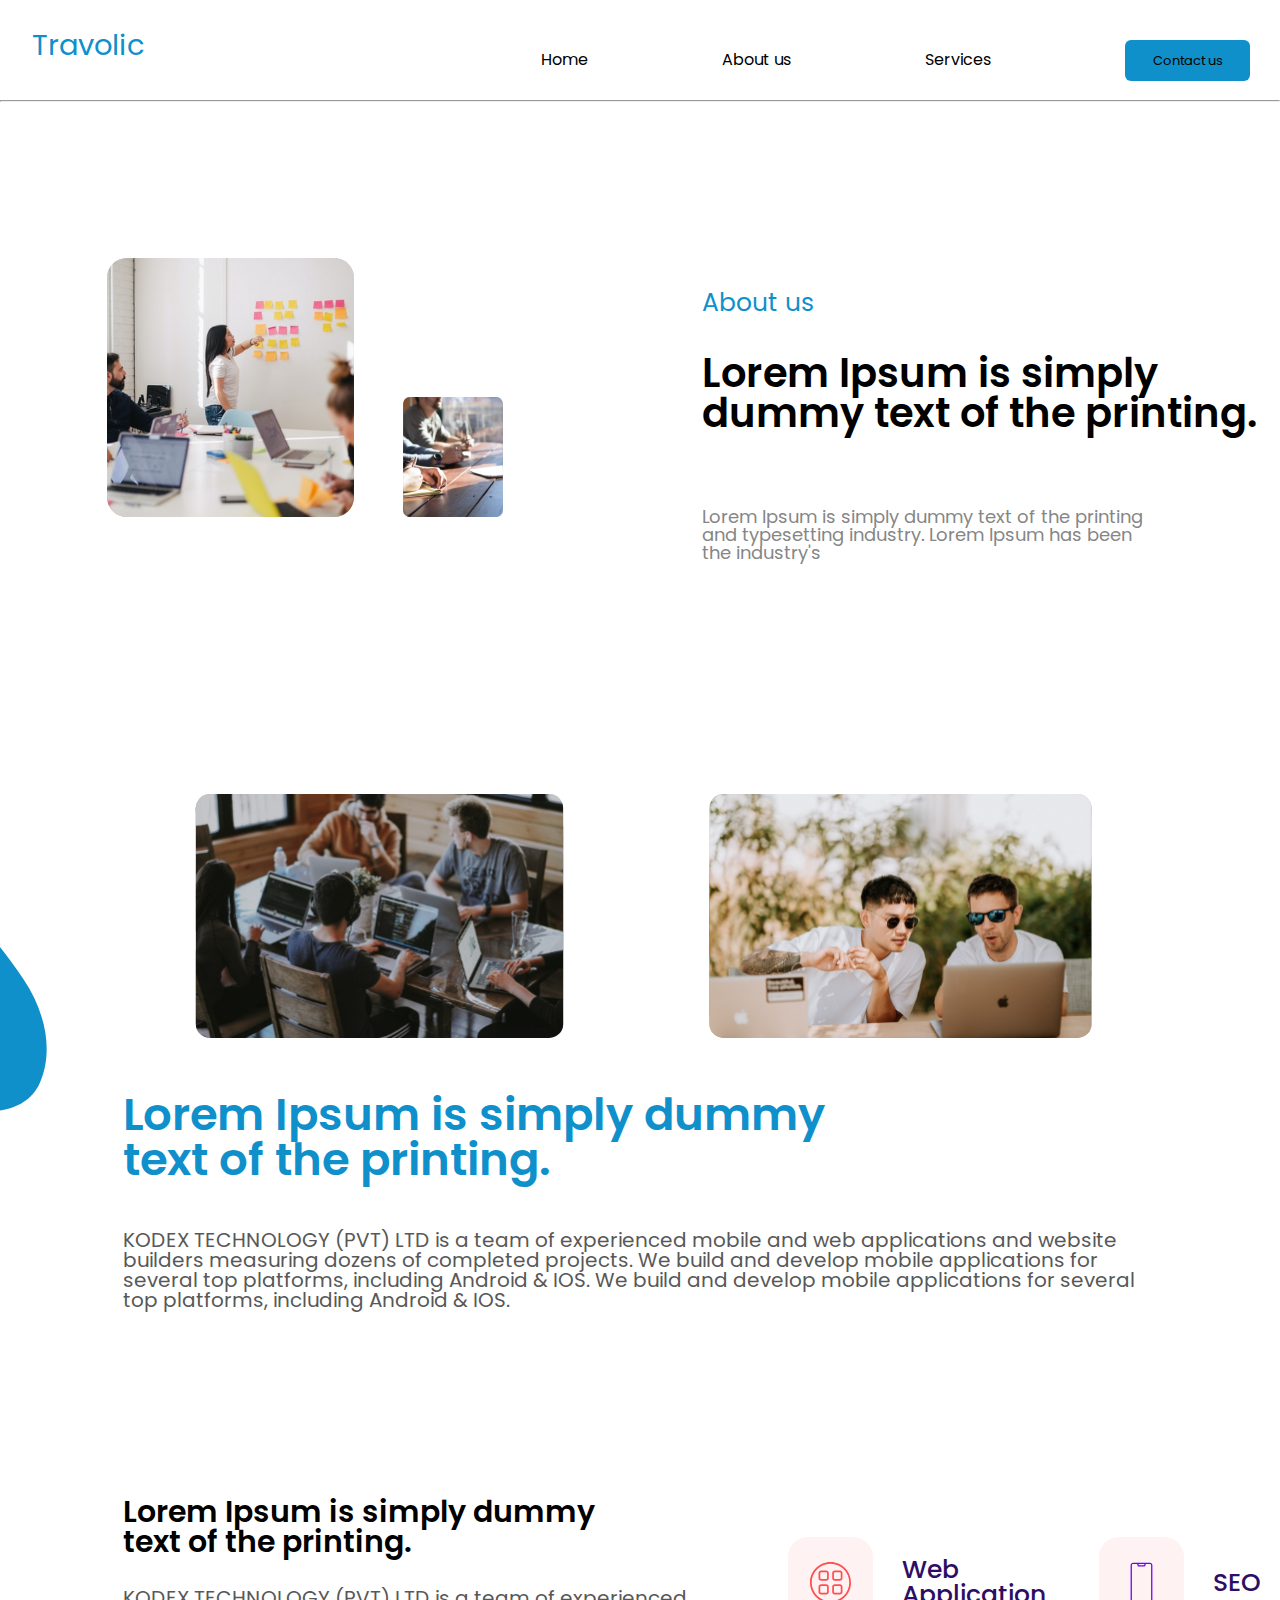
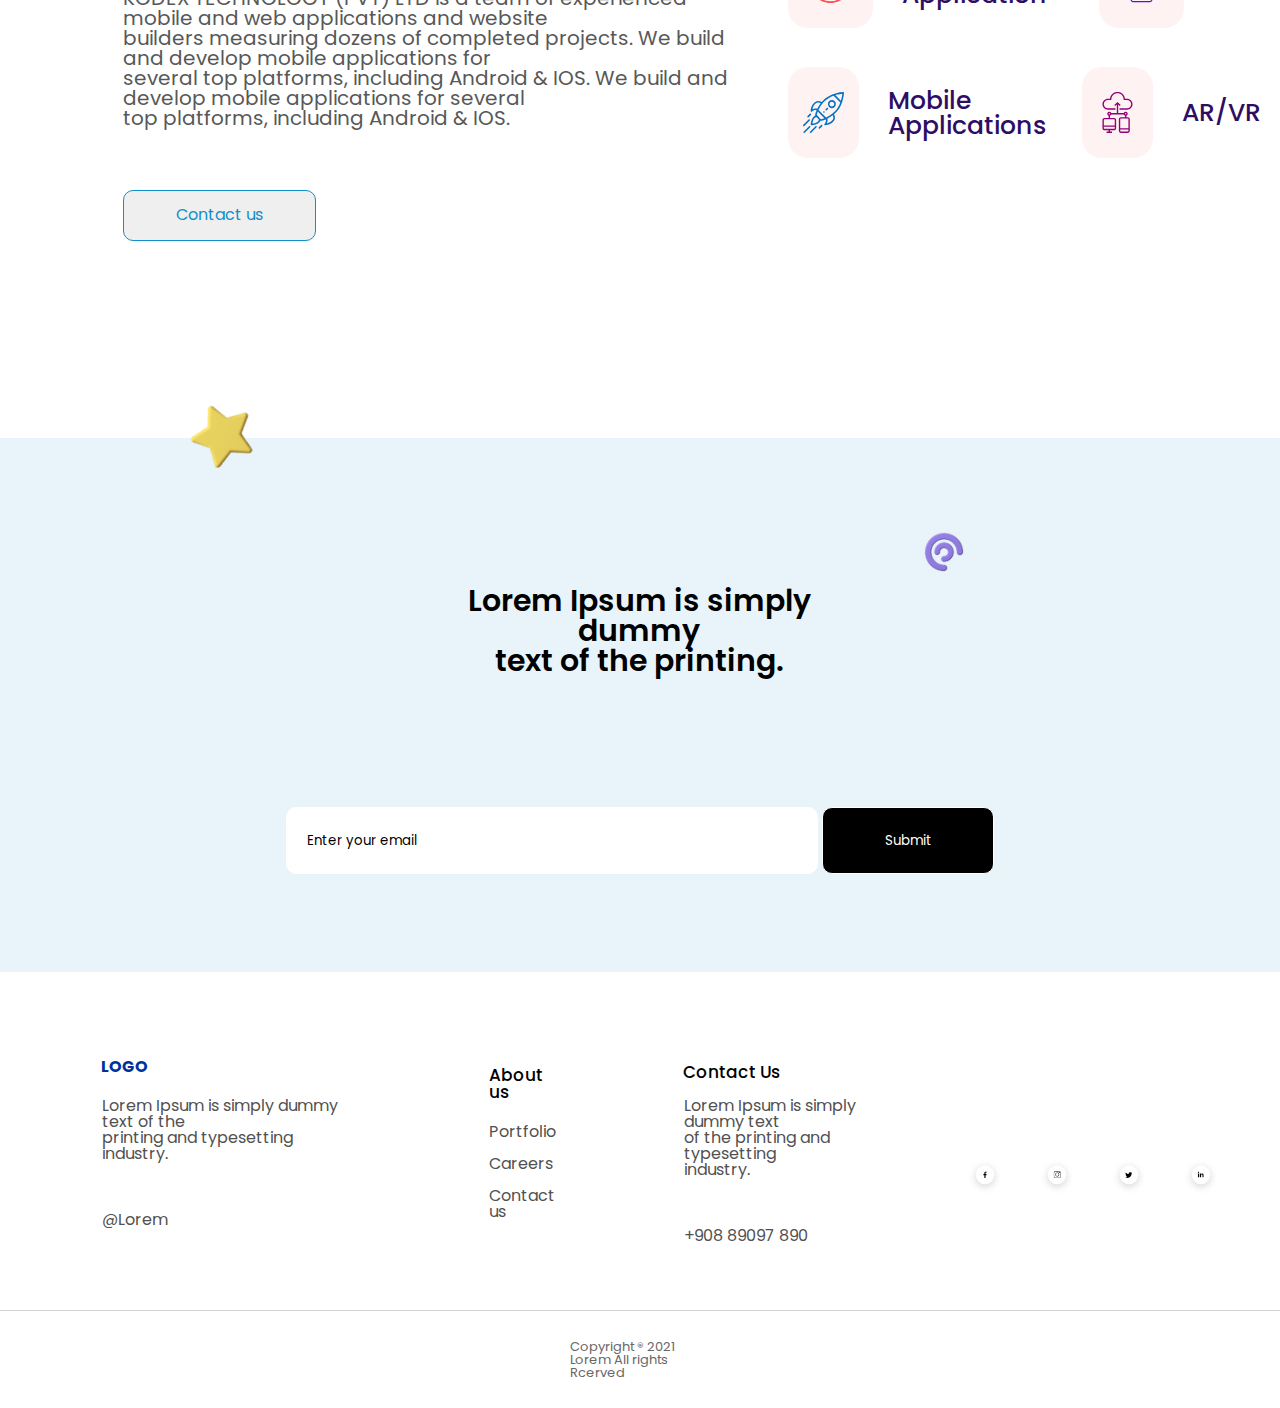
<file: about.html>
<!DOCTYPE html>
    <html lang="en">
    <head>
        <meta charset="UTF-8">
        <meta http-equiv="X-UA-Compatible" content="IE=edge">
        <meta name="viewport" content="width=device-width, initial-scale=1.0">
        <link rel="stylesheet" href="./generalcss/global.css">
        <link rel="stylesheet" href="./generalcss/about.css">
        <title>About_Us</title>
    </head>
    <body>
        <header>
            <div class="logo">
                <h3>Travolic</h3>

                <nav>
                    <ul>
                        <li ><a target="_blank" href="./about.html">Home</a> </li>
                        <li ><a target="_blank"  href="./formContact_us.html"> About us </a></li>
                        <li style="color: #1090CB !important; "><a target="_blank"  href="./index.html"> Services </a></li>
                        <li><button><a target="_blank"  href="./services.html">Contact us</a></button></li>
                    </ul>
                </nav>
            </div>
            <hr>
        </header>

        <main>
            <section>
                <div class="section_div">
                    <div class="lesson_picture">
                        
                        <ul>
                            <li class="small_ing"><img style=" width: 277px !important; height: 259px !important;"   src="./generalimg/img/small.svg" alt="lesson"></li>
                            <li class="big"><img src="./generalimg/img/big.svg" alt="biglesson"></li>
                        </ul>
                    </div>
                    <div class="projection_picture">
                        <img  class="greencorner" src="./generalimg/img/greencorner.svg" alt="greencorner"> 
                        <ul>
                            <li><p>About us</p></li>
                            <li>
                                <h1>
                                    Lorem Ipsum is simply <br>
                                    dummy text of the printing.
                                </h1>
                            </li>
                            <li>
                                <span>
                                    Lorem Ipsum is simply dummy text of the printing <br> 
                                    and typesetting industry. Lorem Ipsum has been <br>
                                    the industry's
                                </span>
                            </li>
                        </ul>
                    </div>
                </div>    
            </section>

            <aside>
                <div class="main_gr">
                    <img class="bluecrn" src="./generalimg/img/bluecorner.svg" alt="blueCorner">
                    <div class="lesson_group">
                        <img src="./generalimg/img/group.svg" alt="group">
                    </div>
                    <div class="team">
                        <img src="./generalimg/img/team.svg" alt="team_img">
                    </div>
                </div>
            </aside>

            <div class="soon">
                <div class="write_version">
                    <h1>Lorem Ipsum is simply dummy <br>
                        text of the printing.
                    </h1>
                    <p>
                        KODEX TECHNOLOGY (PVT) LTD is a team of experienced mobile and web applications and website <br>
                        builders measuring dozens of completed projects. We build and develop mobile applications for <br>
                        several top platforms, including Android  & IOS. We build and develop mobile applications for several <br>
                        top platforms, including Android  & IOS. 
                    </p>
                </div>
    
                <div class="application">
                    <div class="text_ipsum">
                        <h1>Lorem Ipsum is simply dummy <br>
                            text of the printing.
                        </h1>
                        <p>
                            KODEX TECHNOLOGY (PVT) LTD is a team of experienced mobile and web applications and website <br>
                            builders measuring dozens of completed projects. We build and develop mobile applications for <br>
                            several top platforms, including Android  & IOS. We build and develop mobile applications for several <br>
                            top platforms, including Android  & IOS. 
                        </p>
                        <button><p>Contact us</p></button>
                    </div>
                    <div class="first_second">
                        <div class="image_ipsum">
                            <div class="webapplication">
                                <img src="./About_us/img/web.svg" alt="webapplication">
                                
                            </div>
                            <h1>Web Application</h1>
    
                            <div class="webapplication">
                                <img src="./About_us/img/telegnog.svg" alt="teleg">
                                
                            </div>
                            <h1>SEO</h1>
                        </div>   
                        <div class="image_ipsumAplicasion">
                            <div class="webapplication">
                                <img src="./About_us/img/fly.svg" alt="flyio">
                                
                            </div>
                            <h1>Mobile Applications</h1>
    
                            <div class="webapplication">
                                <img src="./About_us/img/cloud.svg" alt="cloud">
                                
                            </div>
                            <h1>AR/VR</h1>
                        </div>
                    </div>
                </div>
            </div>



            <div class="text_submit">
                <img class="stra_img" src="./generalimg/img/star.svg" alt="star">
                <img class="purpleimg" src="./generalimg/img/purple.svg" alt="purple">
                <h1>
                    Lorem Ipsum is simply dummy <br>
                    text of the printing.
                </h1>
                <form action="/action_page.php">
                    <input type="text" id="fname" name="fname" value="Enter your email">        
                    <input id="submitclass" type="submit" value="Submit">
                </form> 
            </div>
        </main>

        
            <footer >
                <div class="footer_one">
                    <div class="project">
                        <h1>LOGO</h1>
                        <ul>
                            <li>
                                <p>
                                    Lorem Ipsum is simply dummy text of the <br>
                                    printing and typesetting industry. 
                                </p>
                            </li>
                            <li><p>@Lorem</p></li>
                        </ul>
                    </div>
        
                    <div class="About_us_prj">
                        <h1>About us</h1>
                        <ul>
                            <li><p>Portfolio</p> </li>
                            <li><p>Careers</p></li>
                            <li><p>Contact us</p></li>
                        </ul>
                    </div>
                    <div class="Contact_us_prj">
                        <h1>Contact Us</h1>
                        <ul>
                            <li>
                                <p>
                                    Lorem Ipsum is simply dummy text  <br> of the 
                                    printing and typesetting <br> industry. 
                                </p>
                            </li>
                            <li><p>+908 89097 890</p></li>
                        </ul>
                    </div>
                    <div class="Icon_us_prj">
                        <div>
                            <ul> 
                                <li><img src="./generalimg/img/facebook.svg" alt="face"></li>  
                                <li><img src="./generalimg/img/instagram.svg" alt="instagram"></li>
                                <li><img src="./generalimg/img/twitter.svg" alt="twitter"></li>
                                <li><img src="./generalimg/img/linkedin.svg" alt="linkedin"></li>
                            </ul>
                        </div>
                    </div>
                </div>
        
                <div class="copyright">
                    <h1>Copyright ® 2021 Lorem All rights Rcerved</h1>
                </div>
            </footer>
       
    </body>
    </html>
</file>
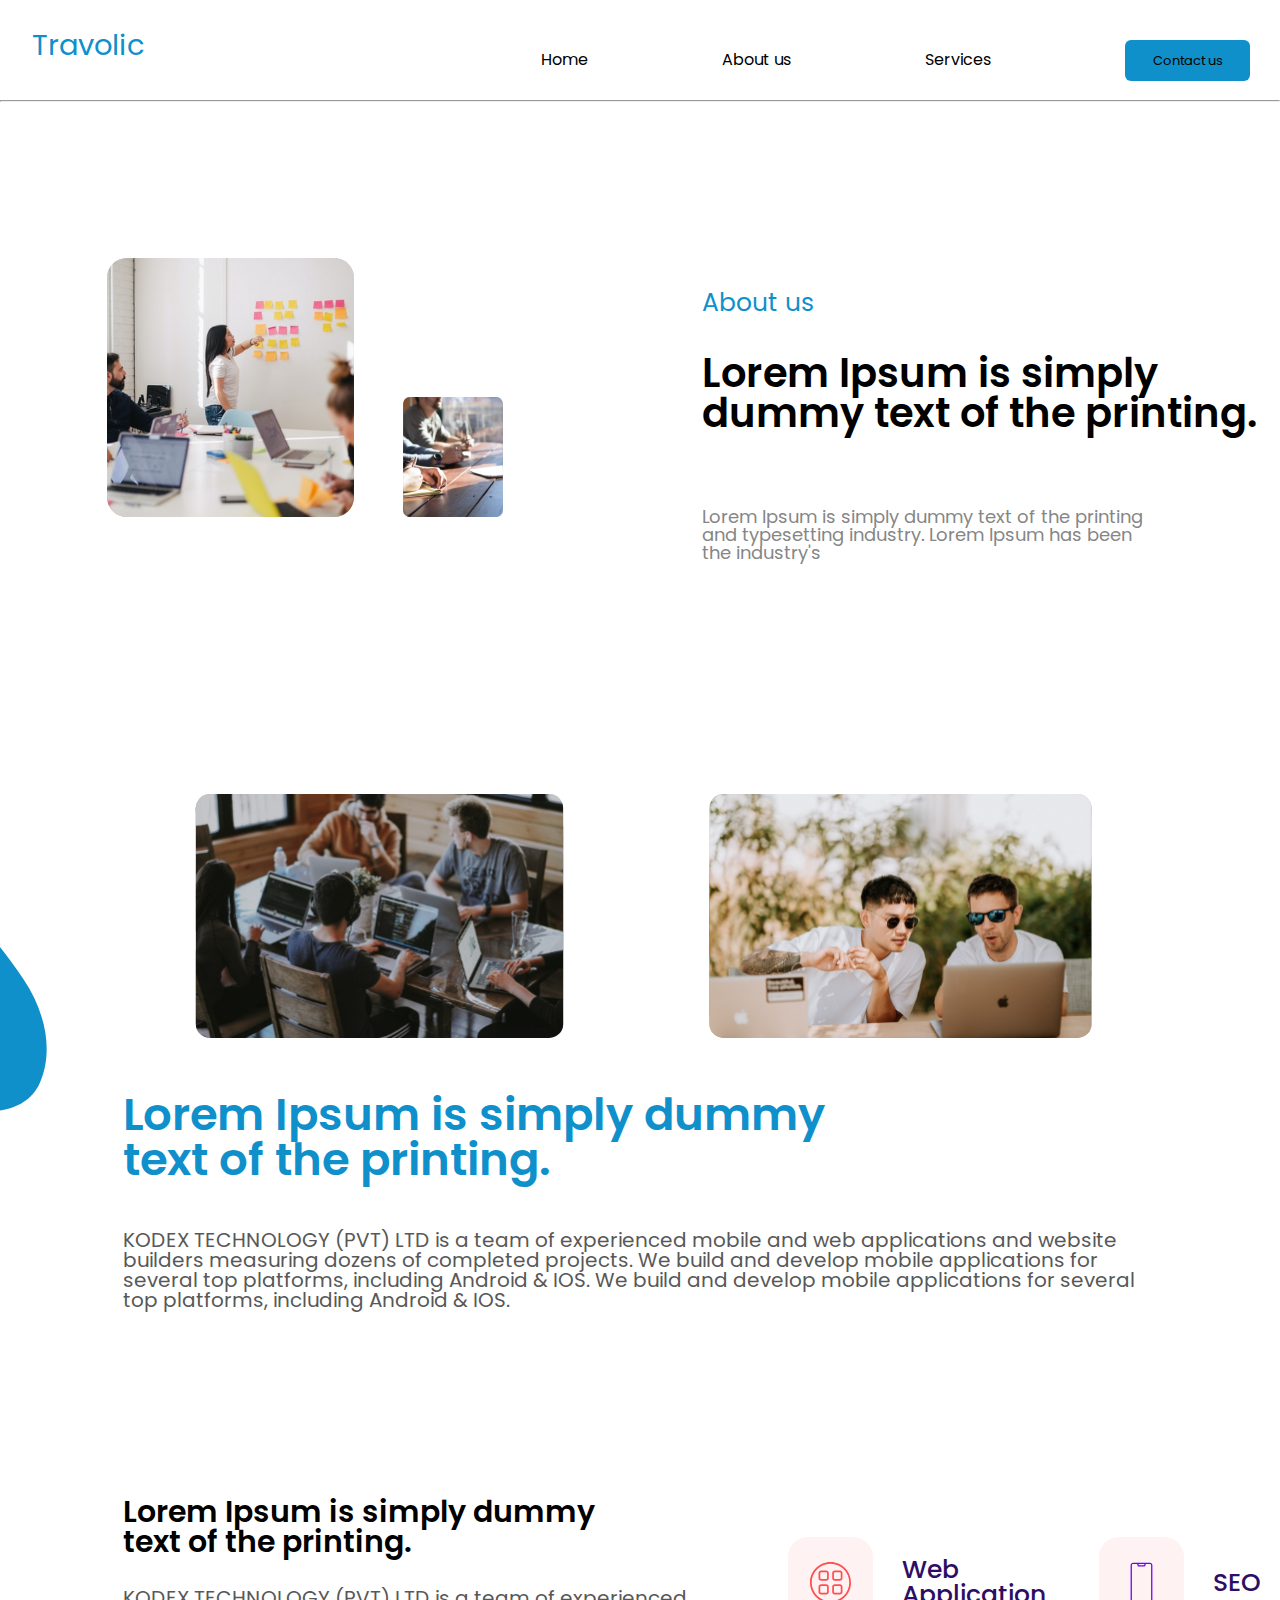
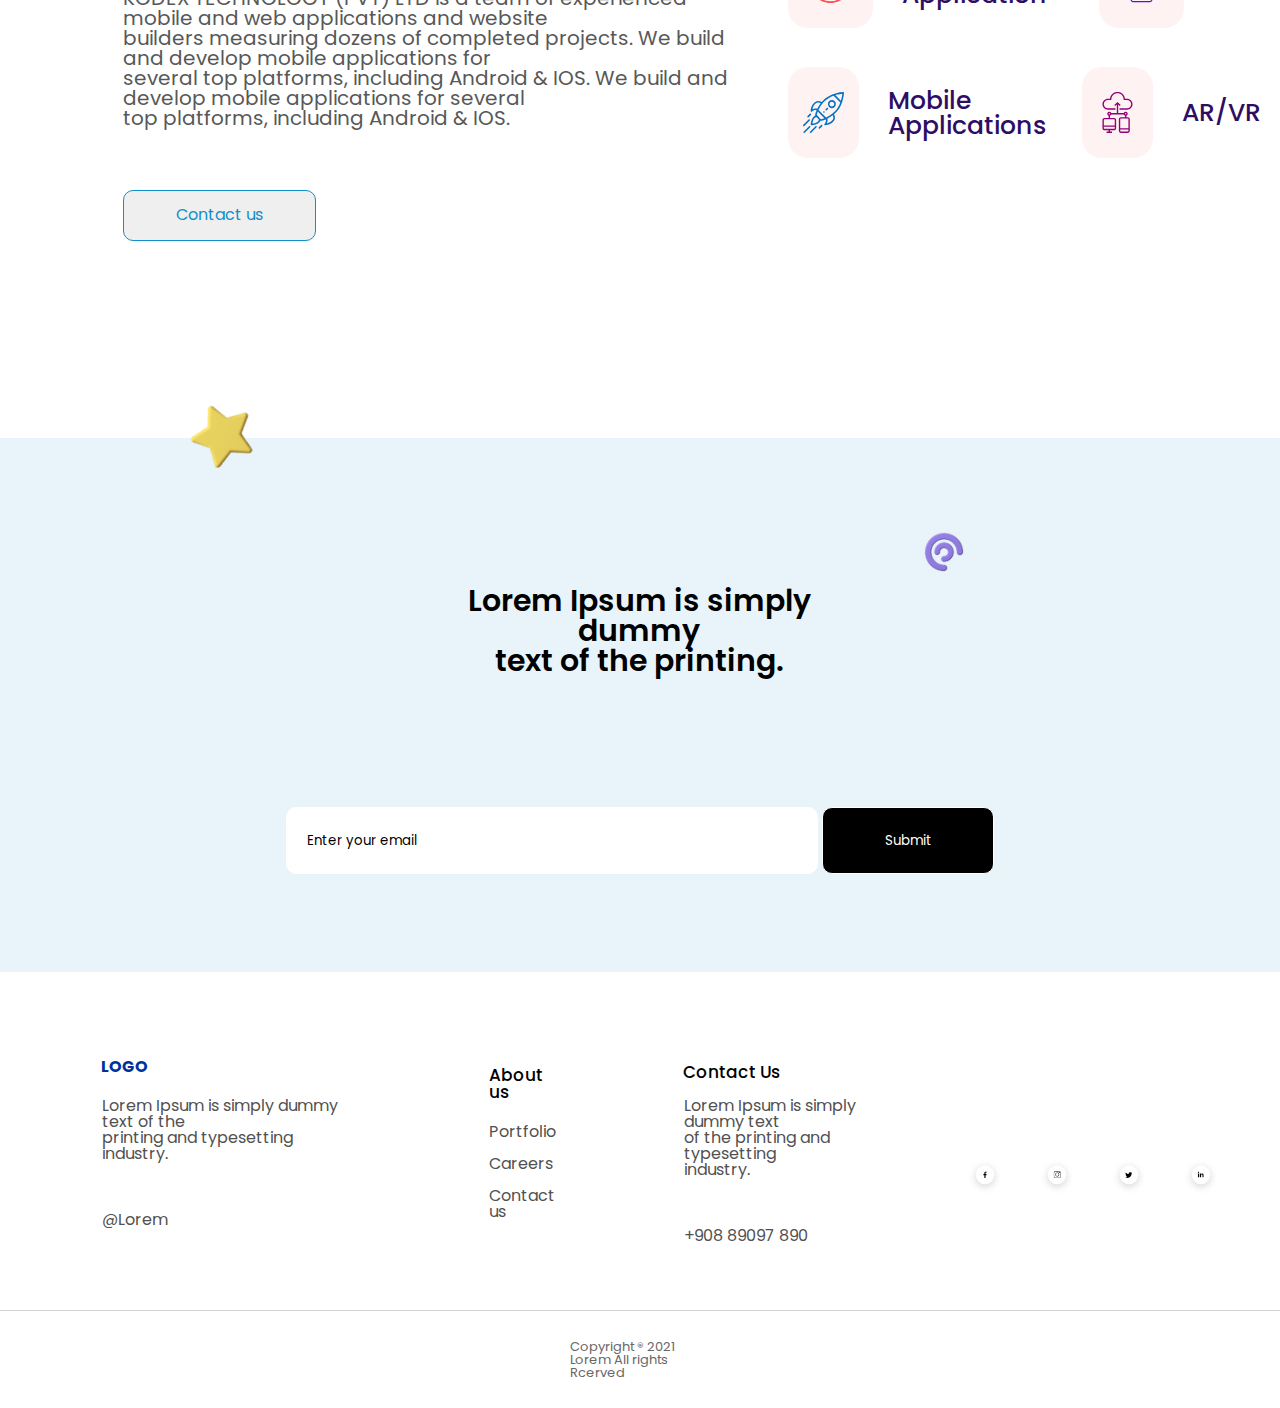
<file: aboutIndex.html>
<!DOCTYPE html>
    <html lang="en">
    <head>
        <meta charset="UTF-8">
        <meta http-equiv="X-UA-Compatible" content="IE=edge">
        <meta name="viewport" content="width=device-width, initial-scale=1.0">
        <link rel="stylesheet" href="./generalcss/global.css">
        <link rel="stylesheet" href="./generalcss/about.css">
        <title>About_Us</title>
    </head>
    <body>
        <header>
            <div class="logo">
                <h3>Travolic</h3>

                <nav>
                    <ul>
                        <li ><a target="_blank" href="./aboutIndex.html">Home</a> </li>
                        <li ><a target="_blank"  href="./indexformContact_us.html"> About us </a></li>
                        <li style="color: #1090CB !important; "><a target="_blank"  href="./index.html"> Services </a></li>
                        <li><button><a target="_blank"  href="./indexServices.html">Contact us</a></button></li>
                    </ul>
                </nav>
            </div>
            <hr>
        </header>

        <main>
            <section>
                <div class="section_div">
                    <div class="lesson_picture">
                        
                        <ul>
                            <li class="small_ing"><img style=" width: 277px !important; height: 259px !important;"   src="./generalimg/img/small.svg" alt="lesson"></li>
                            <li class="big"><img src="./generalimg/img/big.svg" alt="biglesson"></li>
                        </ul>
                    </div>
                    <div class="projection_picture">
                        <img  class="greencorner" src="./generalimg/img/greencorner.svg" alt="greencorner"> 
                        <ul>
                            <li><p>About us</p></li>
                            <li>
                                <h1>
                                    Lorem Ipsum is simply <br>
                                    dummy text of the printing.
                                </h1>
                            </li>
                            <li>
                                <span>
                                    Lorem Ipsum is simply dummy text of the printing <br> 
                                    and typesetting industry. Lorem Ipsum has been <br>
                                    the industry's
                                </span>
                            </li>
                        </ul>
                    </div>
                </div>    
            </section>

            <aside>
                <div class="main_gr">
                    <img class="bluecrn" src="./generalimg/img/bluecorner.svg" alt="blueCorner">
                    <div class="lesson_group">
                        <img src="./generalimg/img/group.svg" alt="group">
                    </div>
                    <div class="team">
                        <img src="./generalimg/img/team.svg" alt="team_img">
                    </div>
                </div>
            </aside>

            <div class="soon">
                <div class="write_version">
                    <h1>Lorem Ipsum is simply dummy <br>
                        text of the printing.
                    </h1>
                    <p>
                        KODEX TECHNOLOGY (PVT) LTD is a team of experienced mobile and web applications and website <br>
                        builders measuring dozens of completed projects. We build and develop mobile applications for <br>
                        several top platforms, including Android  & IOS. We build and develop mobile applications for several <br>
                        top platforms, including Android  & IOS. 
                    </p>
                </div>
    
                <div class="application">
                    <div class="text_ipsum">
                        <h1>Lorem Ipsum is simply dummy <br>
                            text of the printing.
                        </h1>
                        <p>
                            KODEX TECHNOLOGY (PVT) LTD is a team of experienced mobile and web applications and website <br>
                            builders measuring dozens of completed projects. We build and develop mobile applications for <br>
                            several top platforms, including Android  & IOS. We build and develop mobile applications for several <br>
                            top platforms, including Android  & IOS. 
                        </p>
                        <button><p>Contact us</p></button>
                    </div>
                    <div class="first_second">
                        <div class="image_ipsum">
                            <div class="webapplication">
                                <img src="./generalimg/img/web.svg" alt="webapplication">
                                
                            </div>
                            <h1>Web Application</h1>
    
                            <div class="webapplication">
                                <img src="./generalimg/img/telegnog.svg" alt="teleg">
                                
                            </div>
                            <h1>SEO</h1>
                        </div>   
                        <div class="image_ipsumAplicasion">
                            <div class="webapplication">
                                <img src="./generalimg/img/fly.svg" alt="flyio">
                                
                            </div>
                            <h1>Mobile Applications</h1>
    
                            <div class="webapplication">
                                <img src="./generalimg/img/cloud.svg" alt="cloud">
                                
                            </div>
                            <h1>AR/VR</h1>
                        </div>
                    </div>
                </div>
            </div>



            <div class="text_submit">
                <img class="stra_img" src="./generalimg/img/star.svg" alt="star">
                <img class="purpleimg" src="./generalimg/img/purple.svg" alt="purple">
                <h1>
                    Lorem Ipsum is simply dummy <br>
                    text of the printing.
                </h1>
                <form action="/action_page.php">
                    <input type="text" id="fname" name="fname" value="Enter your email">        
                    <input id="submitclass" type="submit" value="Submit">
                </form> 
            </div>
        </main>

        
            <footer >
                <div class="footer_one">
                    <div class="project">
                        <h1>LOGO</h1>
                        <ul>
                            <li>
                                <p>
                                    Lorem Ipsum is simply dummy text of the <br>
                                    printing and typesetting industry. 
                                </p>
                            </li>
                            <li><p>@Lorem</p></li>
                        </ul>
                    </div>
        
                    <div class="About_us_prj">
                        <h1>About us</h1>
                        <ul>
                            <li><p>Portfolio</p> </li>
                            <li><p>Careers</p></li>
                            <li><p>Contact us</p></li>
                        </ul>
                    </div>
                    <div class="Contact_us_prj">
                        <h1>Contact Us</h1>
                        <ul>
                            <li>
                                <p>
                                    Lorem Ipsum is simply dummy text  <br> of the 
                                    printing and typesetting <br> industry. 
                                </p>
                            </li>
                            <li><p>+908 89097 890</p></li>
                        </ul>
                    </div>
                    <div class="Icon_us_prj">
                        <div>
                            <ul> 
                                <li><img src="./generalimg/img/facebook.svg" alt="face"></li>  
                                <li><img src="./generalimg/img/instagram.svg" alt="instagram"></li>
                                <li><img src="./generalimg/img/twitter.svg" alt="twitter"></li>
                                <li><img src="./generalimg/img/linkedin.svg" alt="linkedin"></li>
                            </ul>
                        </div>
                    </div>
                </div>
        
                <div class="copyright">
                    <h1>Copyright ® 2021 Lorem All rights Rcerved</h1>
                </div>
            </footer>
       
    </body>
    </html>
</file>
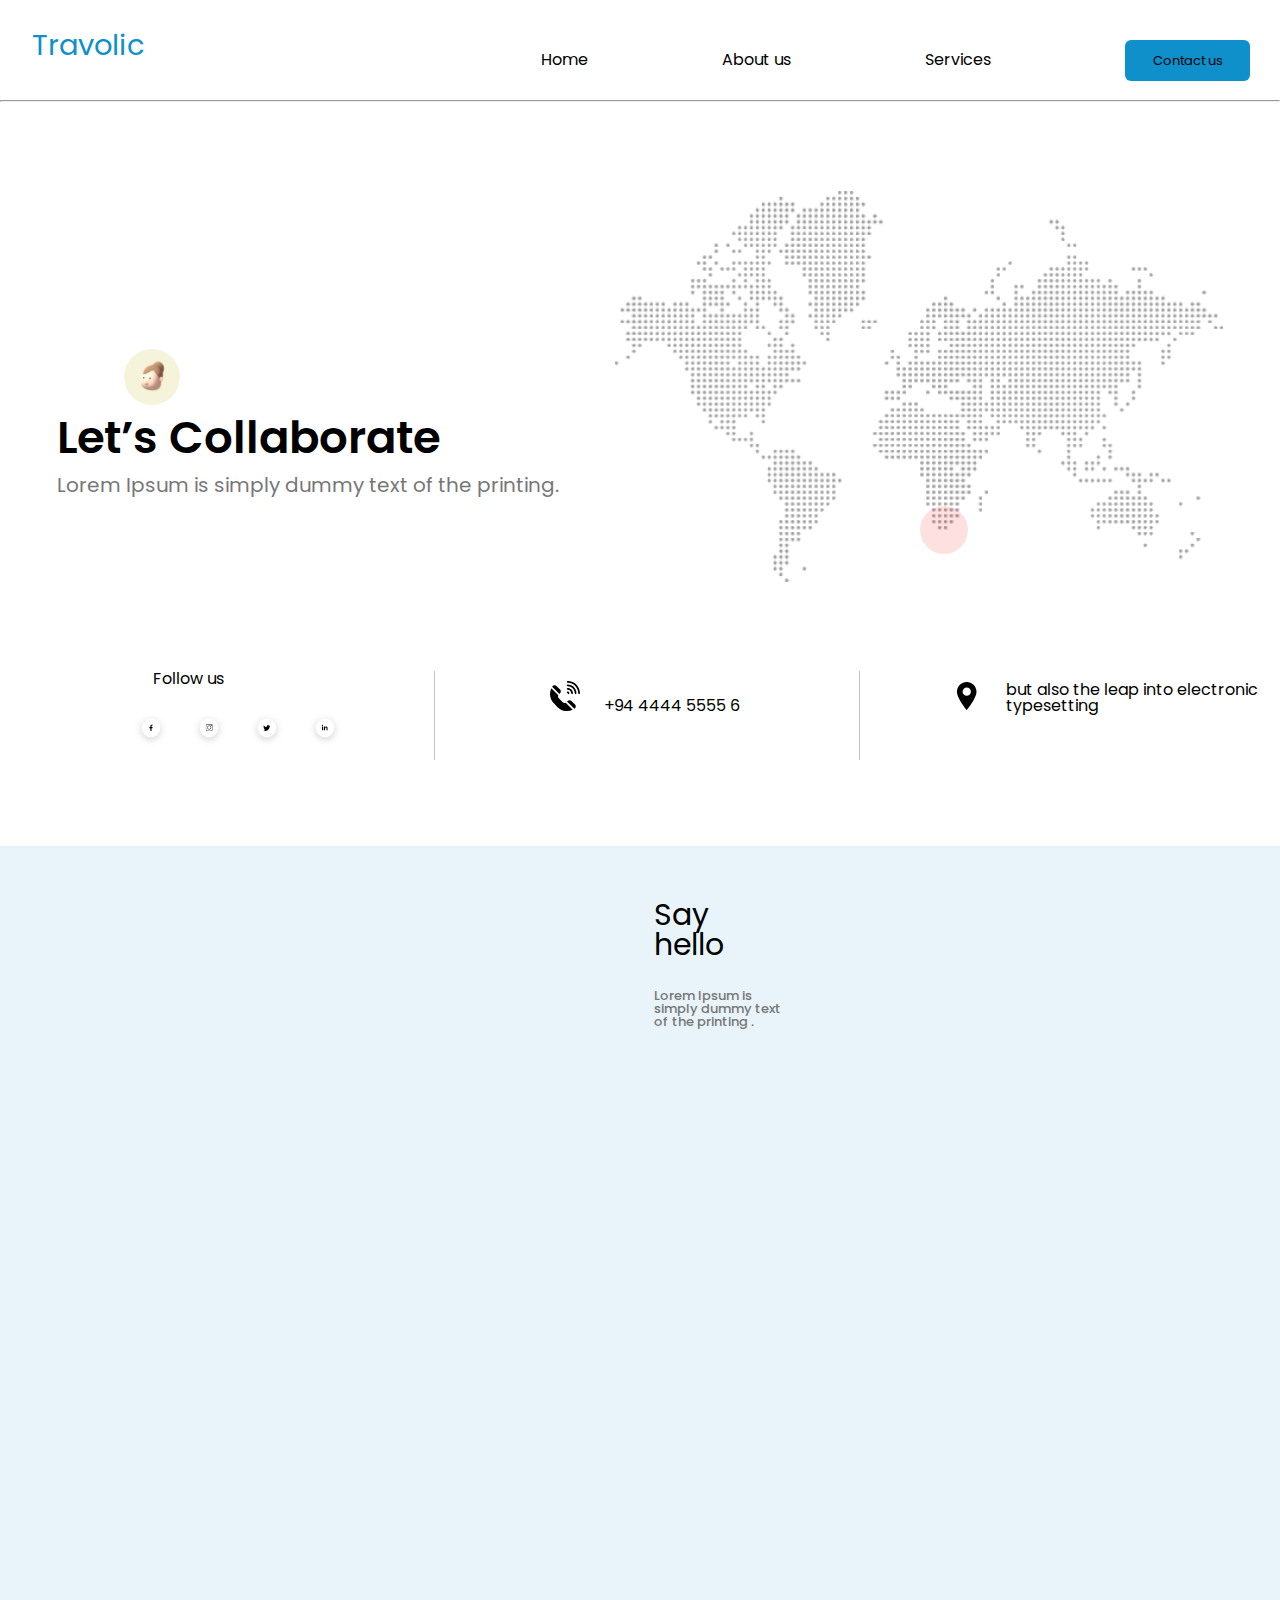
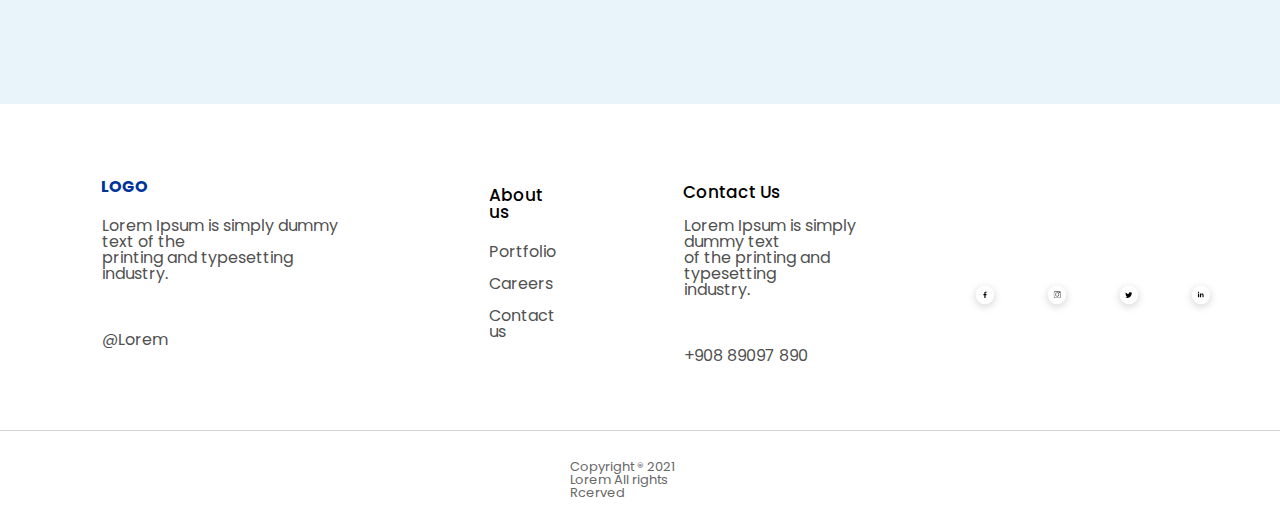
<file: indexformContact_us.html>
<!DOCTYPE html>
    <html lang="en">
    <head>
        <meta charset="UTF-8">
        <meta http-equiv="X-UA-Compatible" content="IE=edge">
        <meta name="viewport" content="width=device-width, initial-scale=1.0">
        <link rel="stylesheet" href="./generalcss/global.css">
        <link rel="stylesheet" href="./generalcss/form.css">
    
        <title>Finish_Figma</title>
    </head>
    <body>
        <header>
            <div class="logo">
                <h3>Travolic</h3>

                <nav>
                    <ul>
                        <li ><a target="_blank" href="./aboutIndex.html">Home</a> </li>
                        <li ><a target="_blank"  href="./index.html"> About us </a></li>
                        <li style="color: #1090CB !important; "><a target="_blank"  href="./indexformContact_us.html"> Services </a></li>
                        <li><button><a target="_blank"  href="./indexServices.html">Contact us</a></button></li>
                    </ul>
                </nav>
            </div>
            <hr>
        </header>

        <main>
            <section>
                <div class="main_sections">
                    <img id="icon_image" src="./generalimg/img/icon.svg" alt="icons">
                    <div class="text_h1_tags">
                        <h1>Let’s Collaborate</h1>
                        <p>Lorem Ipsum is simply dummy text of the printing.
                        </p>
                    </div>
                    <div class="image_h2_tags">
                        <img  class="redline" src="./generalimg/img/redline.svg" alt="relline">
                        <img class="map" src="./generalimg/img/main_map.svg" alt="map">
                    </div>
                </div>
                <div class="Follow_us">
                    <div class="telephn">
                        <ul><p> Follow us</p> <br>
                            <li><img style="width: 34px; height: 34px;"  src="./generalimg/img/facebook.svg" alt="face"></li>  
                            <li><img  style="width: 34px; height: 34px;" src="./generalimg/img/instagram.svg" alt="instagram"></li>
                            <li><img style="width: 34px; height: 34px;"  src="./generalimg/img/twitter.svg" alt="twitter"></li>
                            <li><img style="width: 34px; height: 34px;"  src="./generalimg/img/linkedin.svg" alt="linkedin"></li>
                        </ul>
                    </div>
                    <div class="follow_us_one">
                        <ul>
                            <li>
                                <img style="width: 30px; height: 30px;" class="telimg" src="./generalimg/img/telephone.svg" alt="telephone">
                            </li>
                            <li><p>+94 4444 5555 6</p></li>
                        </ul>
                    </div>
                    <div class="location">
                        <ul>
                            <li>
                                <img style="width: 30px; height: 30px;" src="./generalimg/img/location.svg" alt="location">
                            </li>
                            <li><p>
                                    but also the leap into electronic <br>
                                    typesetting
                                </p>
                            </li>
                        </ul>
                    </div>
                </div>
            </section>

            <div class="icons">
                <div class="aside_lst">
                    <div class="frm_aside">
                        <h1>Say hello</h1>
                        <p>Lorem Ipsum is simply dummy text of the printing .</p>

                        <!-- <form action="/action_page.php">
                            <label for="fname">First name:</label>
                            <input type="text" id="fname" name="fname" value="Aytac">
                            <label for="lname">Last name:</label>
                            <input type="text" id="lname" name="lname" value="Mursalzade"><br><br>
                            <input type="submit" value="Submit">
                        </form>  -->
                    </div>
                </div>
            </div>
        </main>

        <footer >
            <div class="footer_one">
                <div class="project">
                    <h1>LOGO</h1>
                    <ul>
                        <li>
                            <p>
                                Lorem Ipsum is simply dummy text of the <br>
                                printing and typesetting industry. 
                            </p>
                        </li>
                        <li><p>@Lorem</p></li>
                    </ul>
                </div>
    
                <div class="About_us_prj">
                    <h1>About us</h1>
                    <ul>
                        <li><p>Portfolio</p> </li>
                        <li><p>Careers</p></li>
                        <li><p>Contact us</p></li>
                    </ul>
                </div>
                <div class="Contact_us_prj">
                    <h1>Contact Us</h1>
                    <ul>
                        <li>
                            <p>
                                Lorem Ipsum is simply dummy text  <br> of the 
                                printing and typesetting <br> industry. 
                            </p>
                        </li>
                        <li><p>+908 89097 890</p></li>
                    </ul>
                </div>
                <div class="Icon_us_prj">
                    <div>
                        <ul> 
                            <li><img src="./generalimg/img/facebook.svg" alt="face"></li>  
                            <li><img src="./generalimg/img/instagram.svg" alt="instagram"></li>
                            <li><img src="./generalimg/img/twitter.svg" alt="twitter"></li>
                            <li><img src="./generalimg/img/linkedin.svg" alt="linkedin"></li>
                        </ul>
                    </div>
                </div>
            </div>
    
            <div class="copyright">
                <h1>Copyright ® 2021 Lorem All rights Rcerved</h1>
            </div>
        </footer>
    
    </body>
</file>
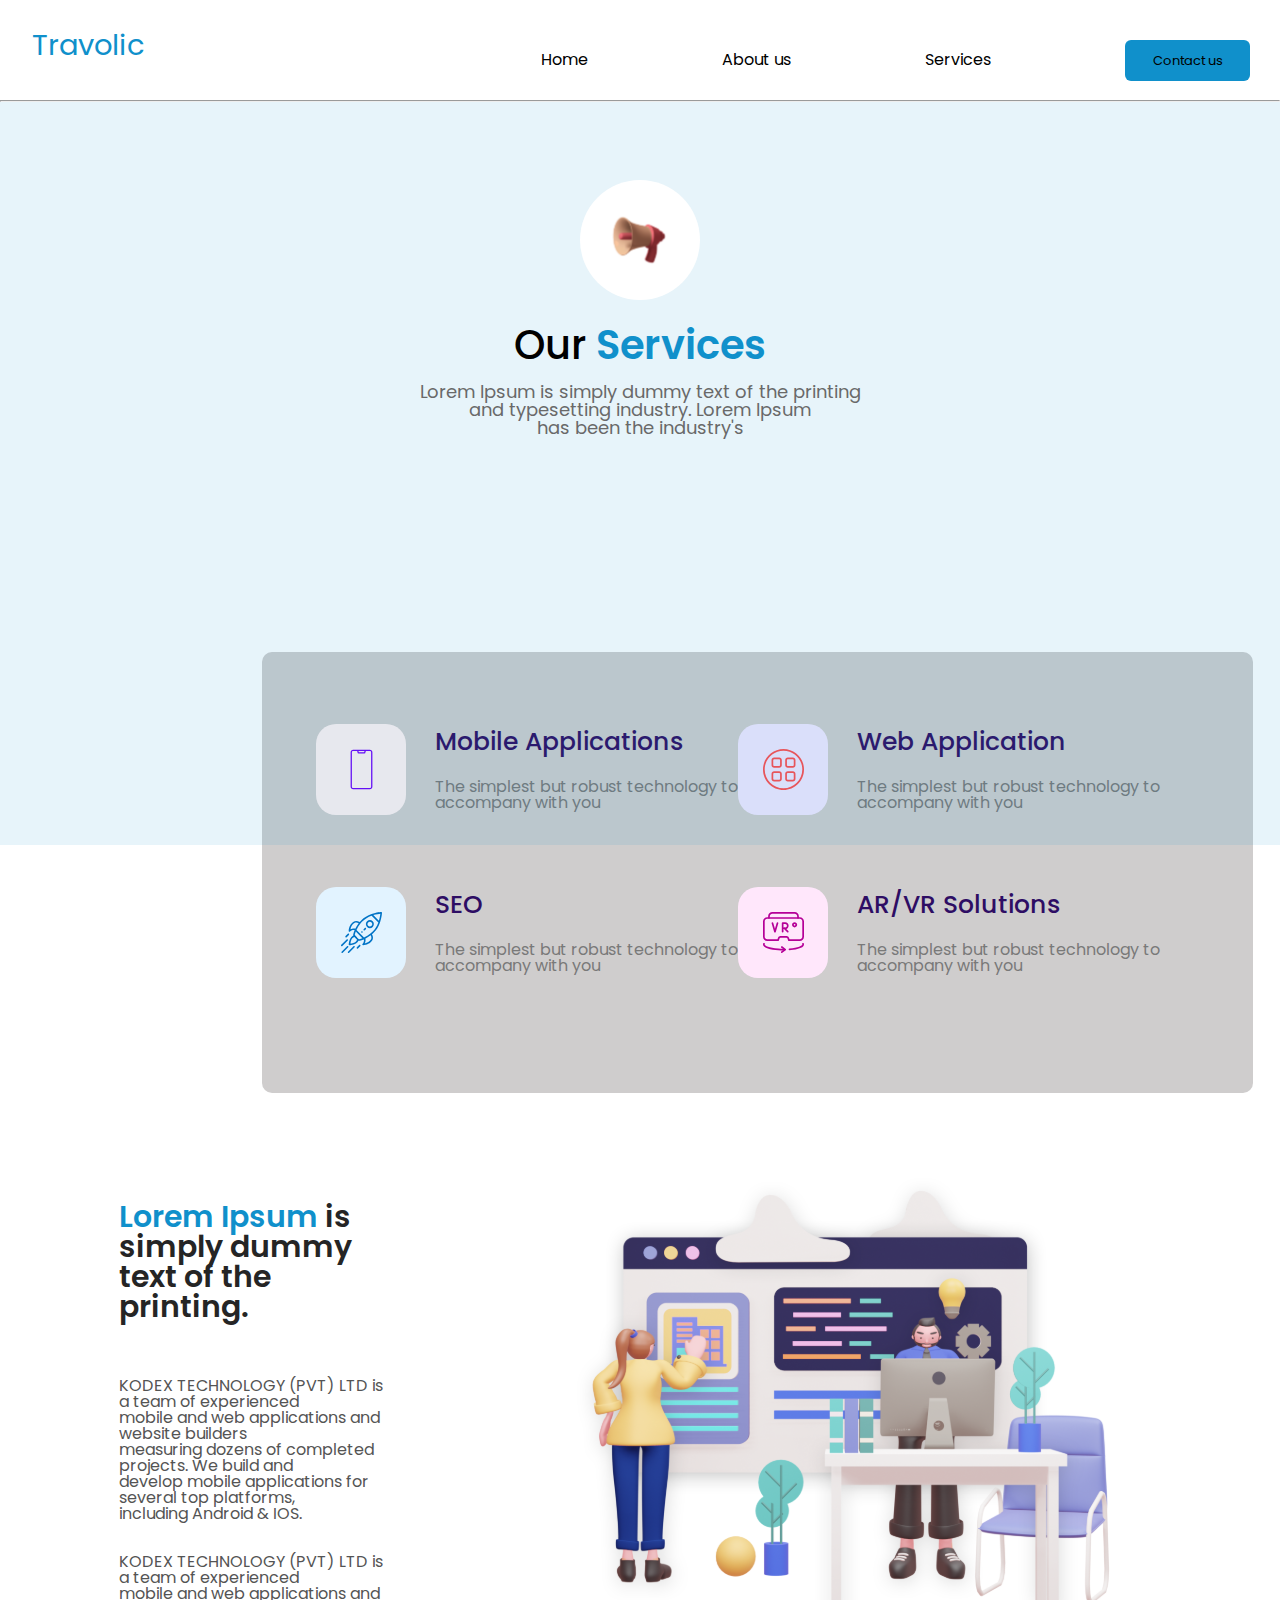
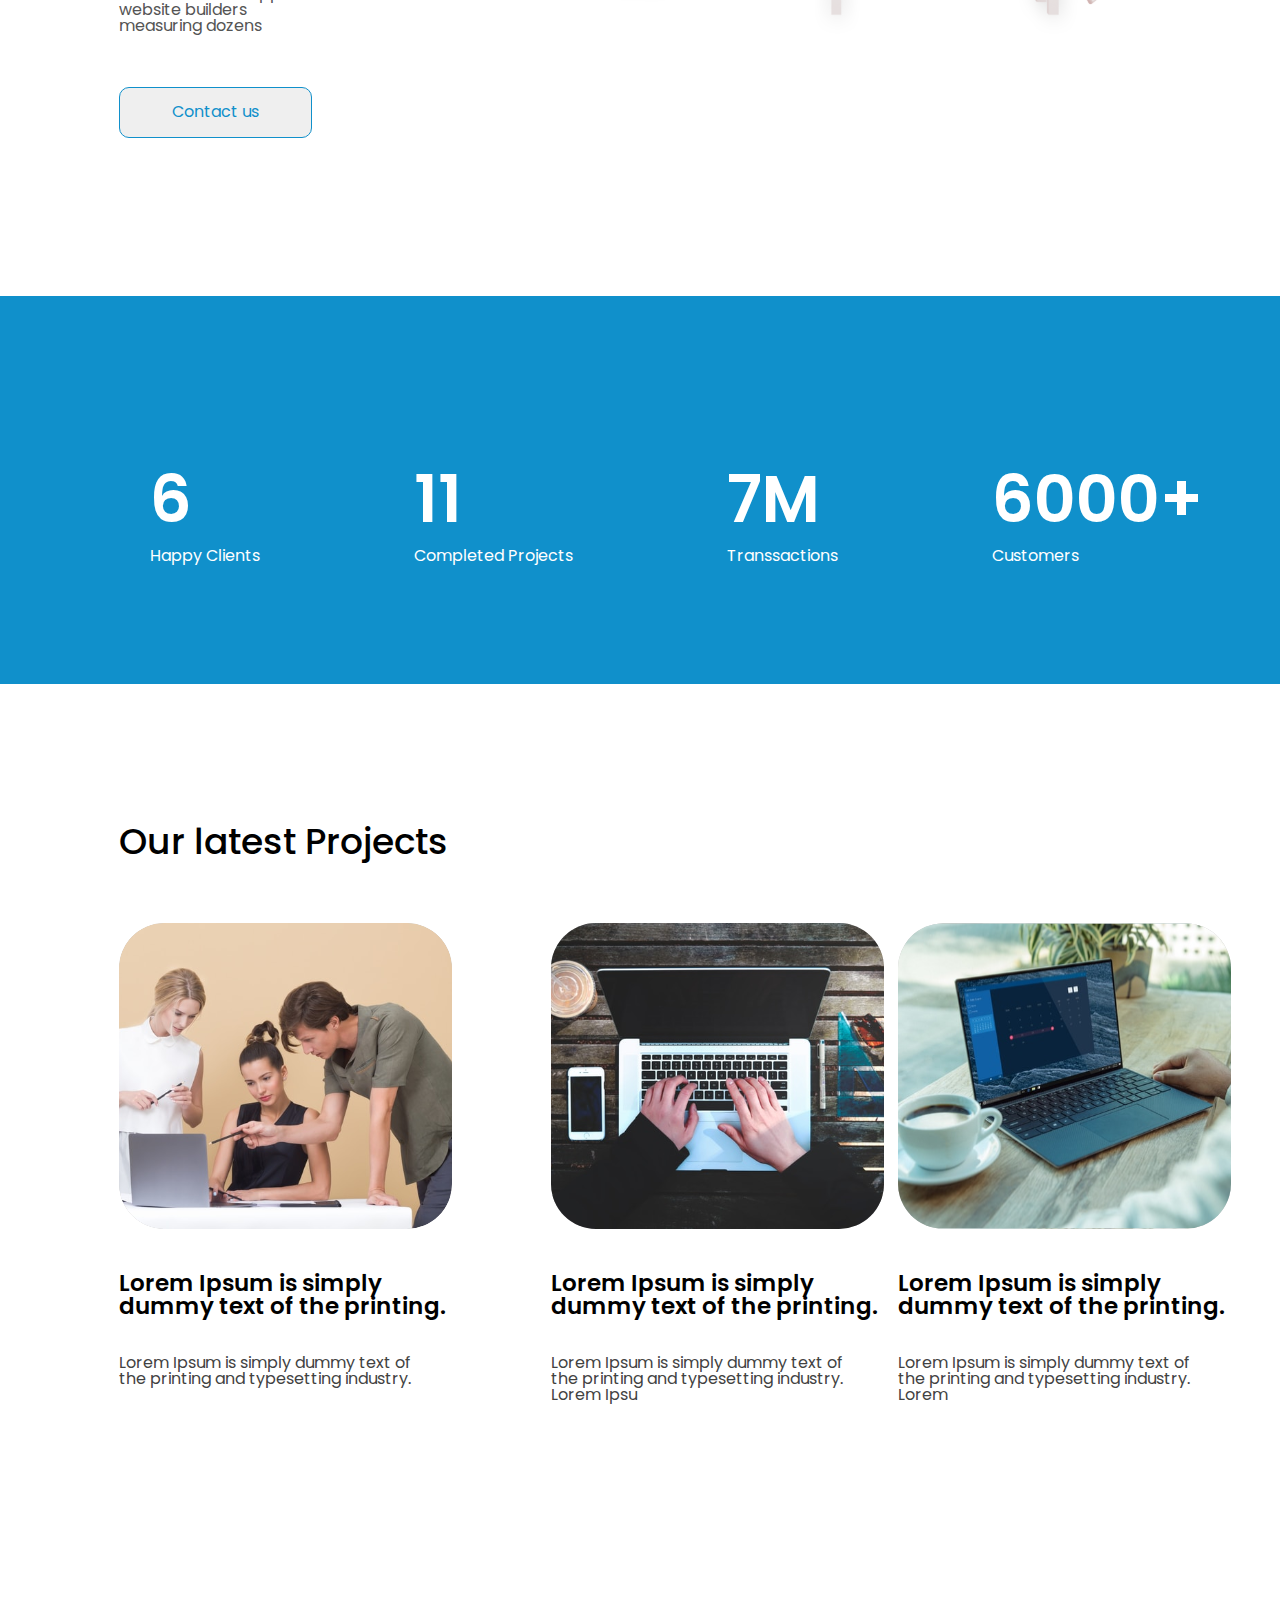
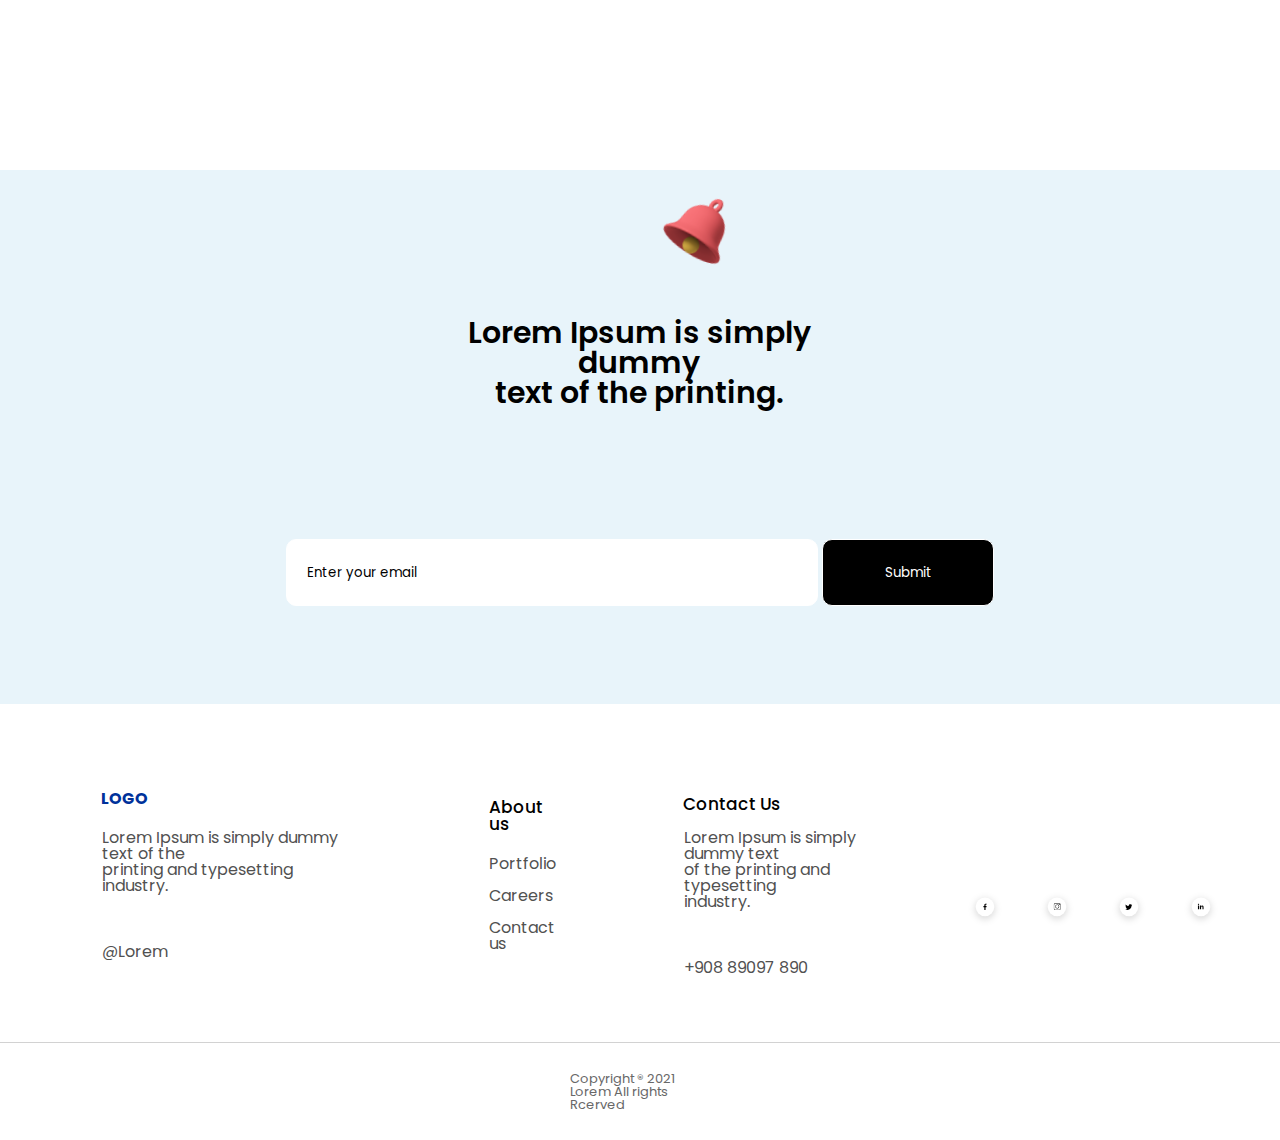
<file: indexServices.html>
<!DOCTYPE html>
    <html lang="en">
    <head>
        <meta charset="UTF-8">
        <meta http-equiv="X-UA-Compatible" content="IE=edge">
        <meta name="viewport" content="width=device-width, initial-scale=1.0">
        <link rel="stylesheet" href="./generalcss/global.css">
        <link rel="stylesheet" href="./generalcss/sevices.css">
        
        <title>Ser_Figma</title>
    </head>
    <body>
        <header>
            <div class="logo">
                <h3>Travolic</h3>

                <nav>
                    <ul>
                        <li ><a target="_blank" href="./aboutIndex.html">Home</a> </li>
                        <li ><a target="_blank"  href="./index.html"> About us </a></li>
                        <li style="color: #1090CB !important; "><a target="_blank"  href="./indexformContact_us.html"> Services </a></li>
                        <li><button><a target="_blank"  href="./indexServices.html">Contact us</a></button></li>
                    </ul>
                </nav>
            </div>
            <hr>
        </header>
        

        <main>
            <section>
                <div class="main_page">
                    <img src="./generalimg/img/sesdiicon.svg" alt="sesdiicon">
                    <h1>Our <strong style="color: #1090CB; font-weight: 600;">Services</strong></h1>
                    <p>
                        Lorem Ipsum is simply dummy text of the printing <br>
                        and typesetting industry. Lorem Ipsum <br>
                        has been the industry's     
                    </p>
                </div>

            </section>
            <aside>
                <div style="background-color: rgb(207, 205, 205);" class="application_services">
                    <div class="first_second">
                        <div    class="image_ipsum">
                            <div class="webapplication">
                                <img src="./generalimg/img/vektor.svg" alt="webappltion">
                                
                            </div>
                            <h1>Mobile Applications <br> <br>
                                <p>
                                    The simplest but robust technology to <br>
                                    accompany with you
                                </p>
                            </h1>
                            
    
                            <div style="background-color: #F1E8FF;" class="webapplication">
                                <img src="./generalimg/img/application.svg" alt="tg">
                                
                            </div>
                            <h1>Web Application <br> <br>
                                <p>
                                    The simplest but robust technology to <br>
                                    accompany with you
                                </p>
                            </h1>
                            
                        </div>   
                        <div class="image_ipsumAplicasion">
                            <div style="background-color: #E2F3FF;" class="webapplication">
                                <img src="./generalimg/img/flying.svg" alt="flo">
                                
                            </div>
                            <h1>SEO <br> <br> 
                                <p>
                                    The simplest but robust technology to <br>
                                    accompany with you
                                </p>
                            </h1>
                           
    
                            <div style="background-color: #FFE7FB;" class="webapplication">
                                <img src="./generalimg/img/hhddbch.svg" alt="cud">
                                
                            </div>
                            <h1>AR/VR Solutions <br> <br>
                                <p>
                                    The simplest but robust technology to <br>
                                    accompany with you
                                </p>
                            </h1>
                            
                        </div>
                    </div>
                </div>

                <div class="main_texting_lorem">
                    <div class="lorem_text_ipsum">
                        <h1>
                            <strong style="color: #1090CB;">Lorem Ipsum </strong>is 
                            simply dummy 
                            text of the printing.
                        </h1>
                        <p>
                            KODEX TECHNOLOGY (PVT) LTD is a team of experienced <br>
                            mobile and web applications and website builders <br>
                            measuring dozens of completed projects. We build and <br>
                            develop mobile applications for several top platforms, <br>
                            including Android  & IOS. <br> <br> <br>
                            KODEX TECHNOLOGY (PVT) LTD is a team of experienced <br>
                            mobile and web applications and website builders <br>
                            measuring dozens 
                        </p>
                        <button><p>Contact us</p></button>
                    </div>
                    <div class="table_ipsum_image">
                        <img src="./generalimg/img/table.svg" alt="table">
                    </div>
                    
                </div>


                <div class="mavi_main">
                    <div class="mavi_ul">
                        <ul>
                            <li><p>6</p><br><span>Happy Clients</span></li>
                            <li><p>11</p><br><span>Completed Projects</span></li>
                            <li><p>7M</p><br><span>Transsactions</span></li>
                            <li><p>6000+</p><br><span>Customers</span></li>
                        </ul>
                    </div>
                </div> 
            </aside>

            <div class="footer_ust_page">
                <h1>Our latest Projects</h1>
                <div class="fup">
                    <div class="fup_one">
                        <ul>
                            <li><img src="./generalimg/img/group_work.svg" alt="work">
                                    <p>
                                        Lorem Ipsum is simply <br>
                                        dummy text of the printing.
                                    </p><br><br>
                                    <span>
                                        Lorem Ipsum is simply dummy text of <br>
                                        the printing and 
                                        typesetting industry. 
                                    </span>
                            </li>
                            
                        </ul>
                    </div>
                    <div class="fup_two">
                        <ul>
                            <li><img src="./generalimg/img/comp_group.svg" alt="workteam">
                                <p>
                                    Lorem Ipsum is simply <br>
                                   dummy text of the printing.
                                </p><br><br>
                                    <span>
                                        Lorem Ipsum is simply dummy text of <br>
                                        the printing and typesetting industry. <br> 
                                        Lorem Ipsu
                                         
                                    </span>
                           </li>
                        </ul>
                    </div>
                    <div class="fup_three">
                        <ul>
                            <li><img src="./generalimg/img/comp_team.svg" alt="workteam">
                                <p>
                                    Lorem Ipsum is simply <br>
                                   dummy text of the printing.
                                </p><br><br>
                                   <span>
                                        Lorem Ipsum is simply dummy text of <br>
                                        the printing and typesetting industry. <br>
                                        Lorem 
                                   </span>
                           </li>
                        </ul>
                    </div>
                </div>
            </div>

            <div class="text_submit">
                <img src="./generalimg/img/zilpage.svg" alt="zil">
                <h1>
                    Lorem Ipsum is simply dummy <br>
                    text of the printing.
                </h1>
                <form action="/action_page.php">
                    <input type="text" id="fname" name="fname" value="Enter your email">        
                    <input id="submitclass" type="submit" value="Submit">
                </form> 
            </div>

        </main>

        <footer >
            <div class="footer_one">
                <div class="project">
                    <h1>LOGO</h1>
                    <ul>
                        <li>
                            <p>
                                Lorem Ipsum is simply dummy text of the <br>
                                printing and typesetting industry. 
                            </p>
                        </li>
                        <li><p>@Lorem</p></li>
                    </ul>
                </div>
    
                <div class="About_us_prj">
                    <h1>About us</h1>
                    <ul>
                        <li><p>Portfolio</p> </li>
                        <li><p>Careers</p></li>
                        <li><p>Contact us</p></li>
                    </ul>
                </div>
                <div class="Contact_us_prj">
                    <h1>Contact Us</h1>
                    <ul>
                        <li>
                            <p>
                                Lorem Ipsum is simply dummy text  <br> of the 
                                printing and typesetting <br> industry. 
                            </p>
                        </li>
                        <li><p>+908 89097 890</p></li>
                    </ul>
                </div>
                <div class="Icon_us_prj">
                    <div>
                        <ul> 
                            <li><img src="./generalimg/img/facebook.svg" alt="face"></li>  
                            <li><img src="./generalimg/img/instagram.svg" alt="instagram"></li>
                            <li><img src="./generalimg/img/twitter.svg" alt="twitter"></li>
                            <li><img src="./generalimg/img/linkedin.svg" alt="linkedin"></li>
                        </ul>
                    </div>
                </div>
            </div>
    
            <div class="copyright">
                <h1>Copyright ® 2021 Lorem All rights Rcerved</h1>
            </div>
        </footer>


    </body>
</file>
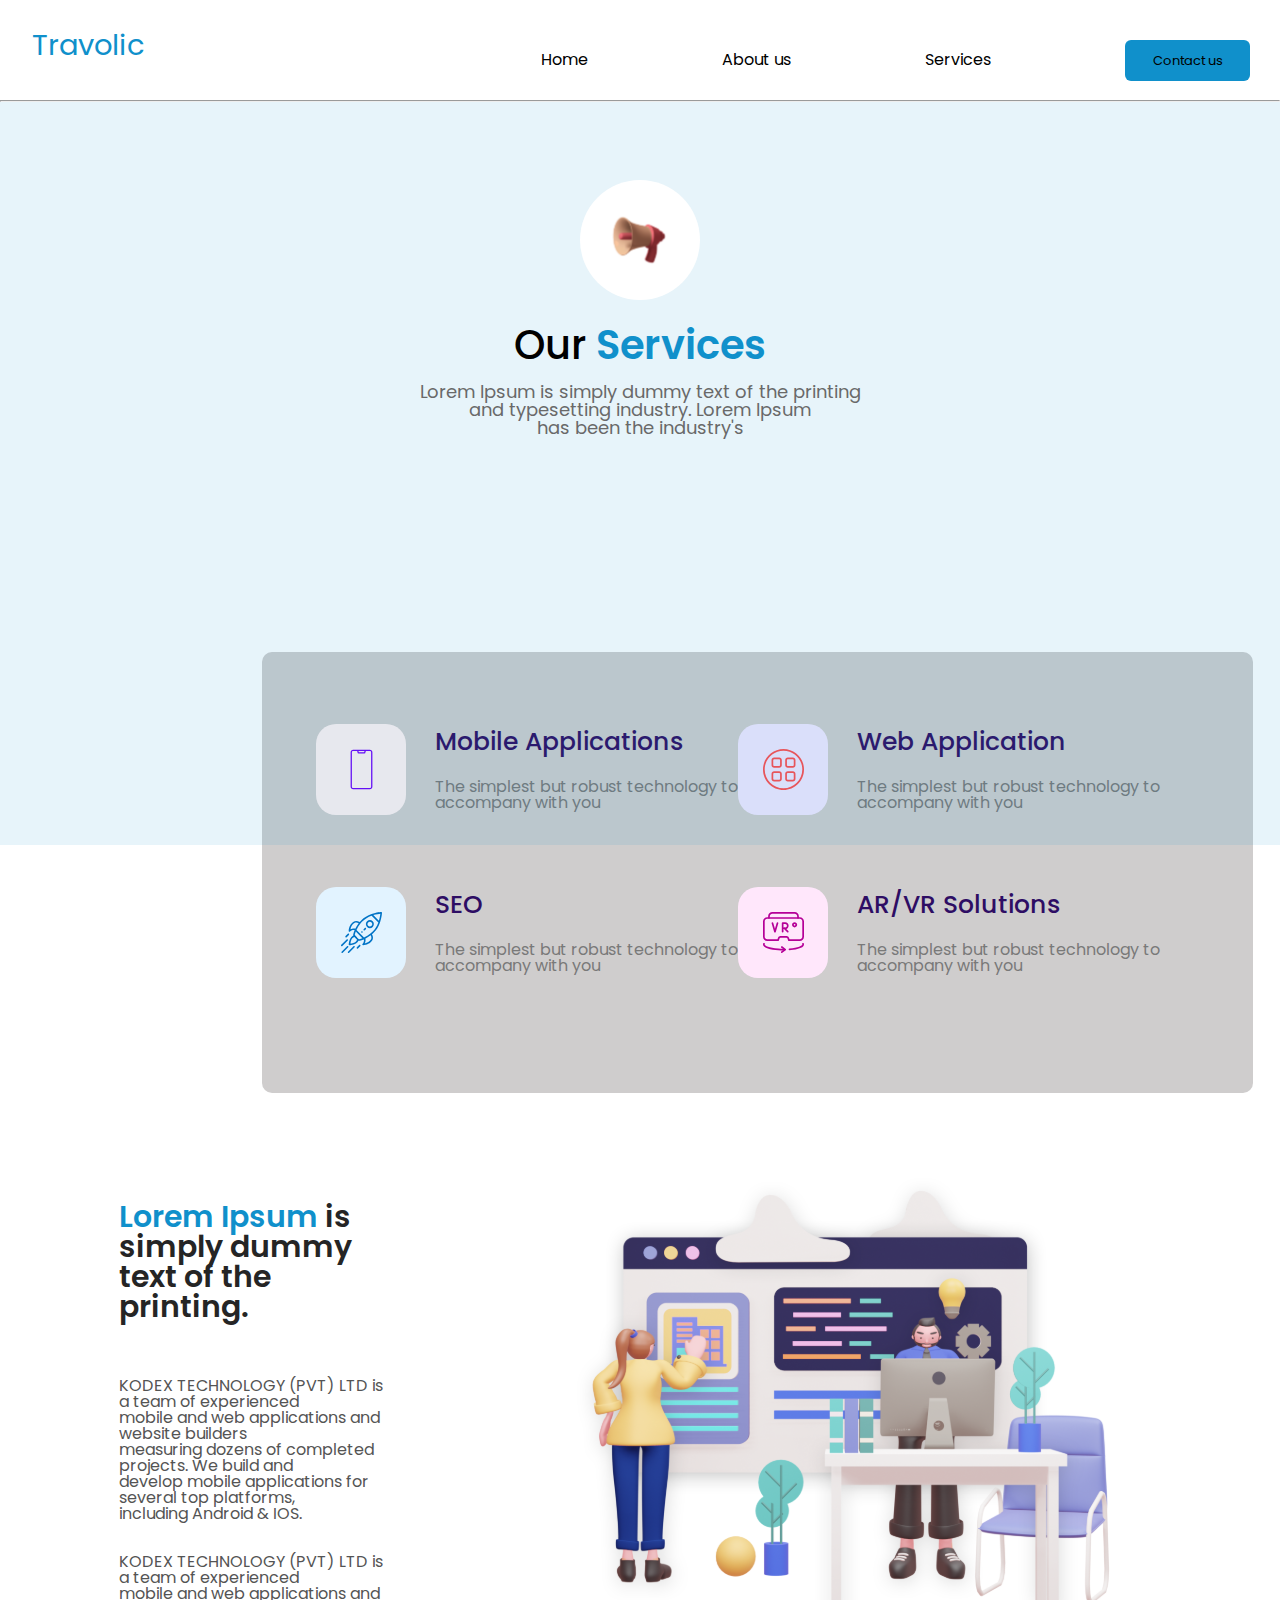
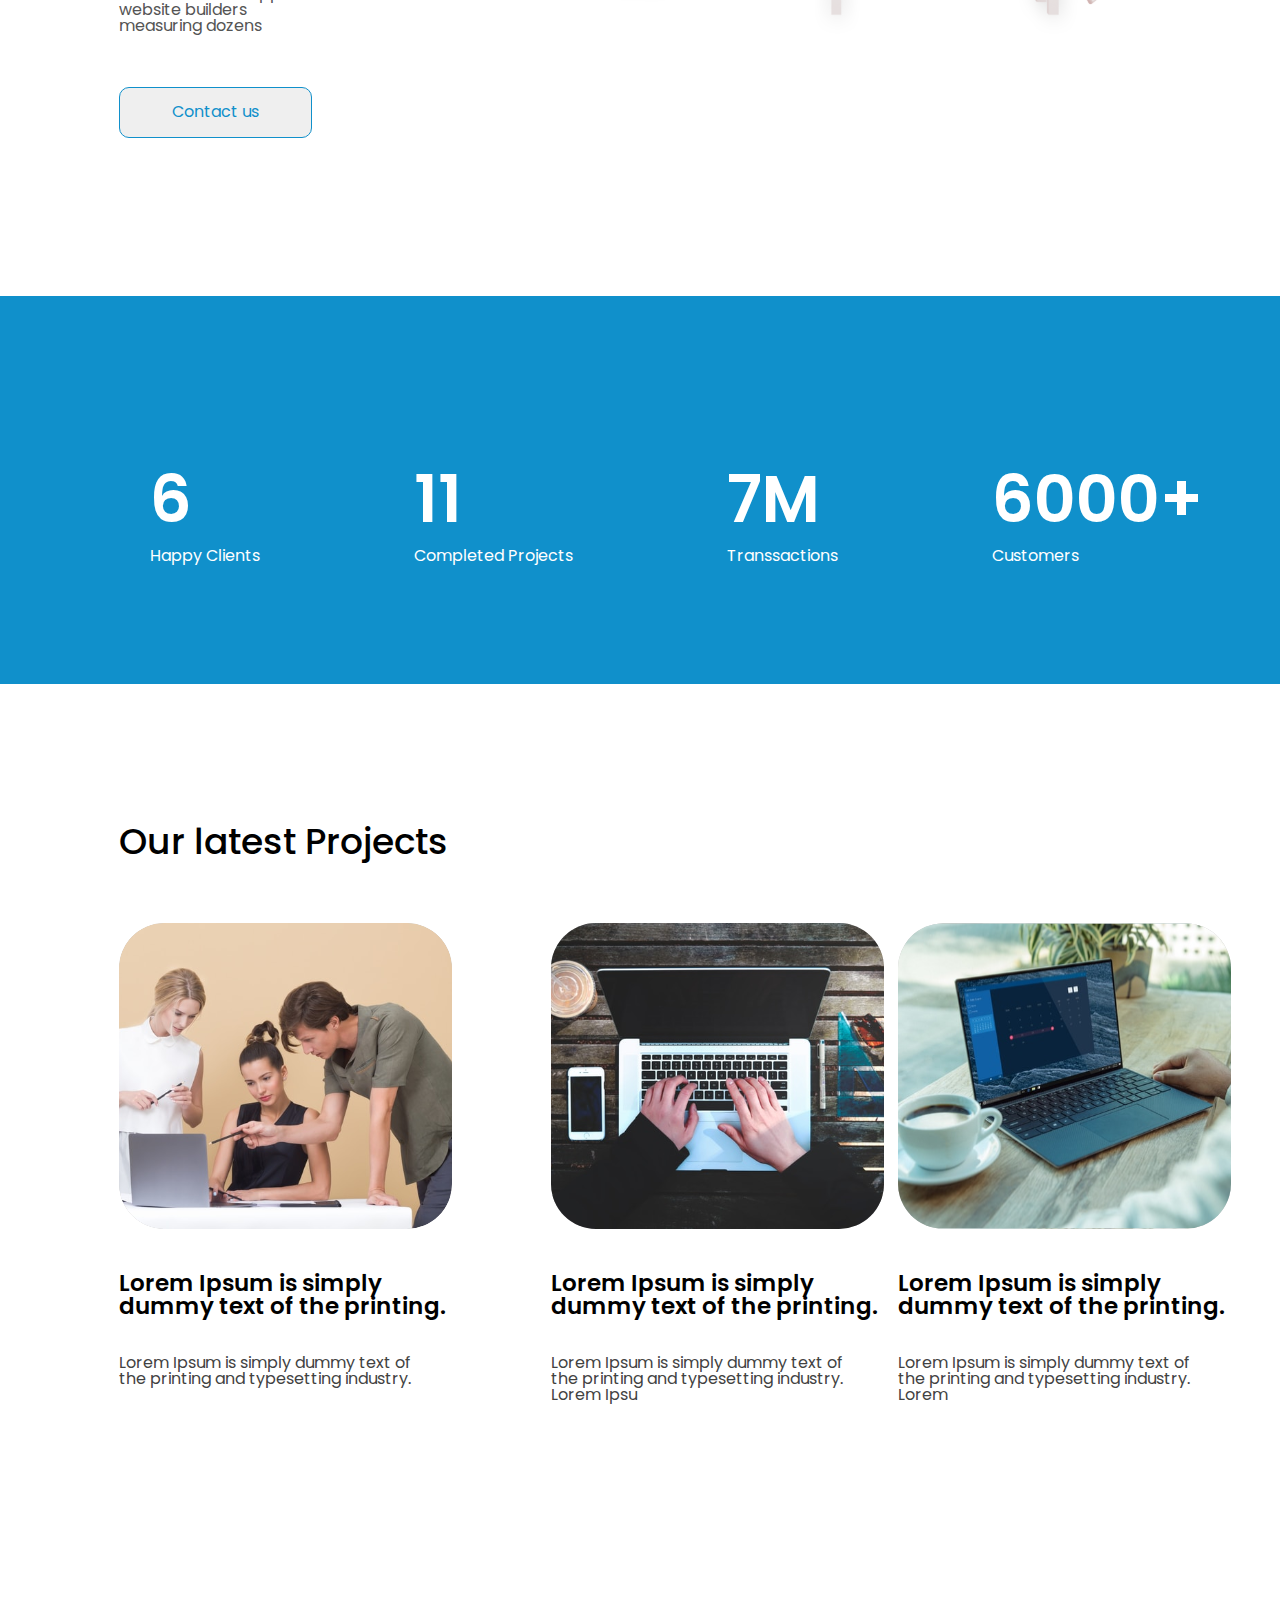
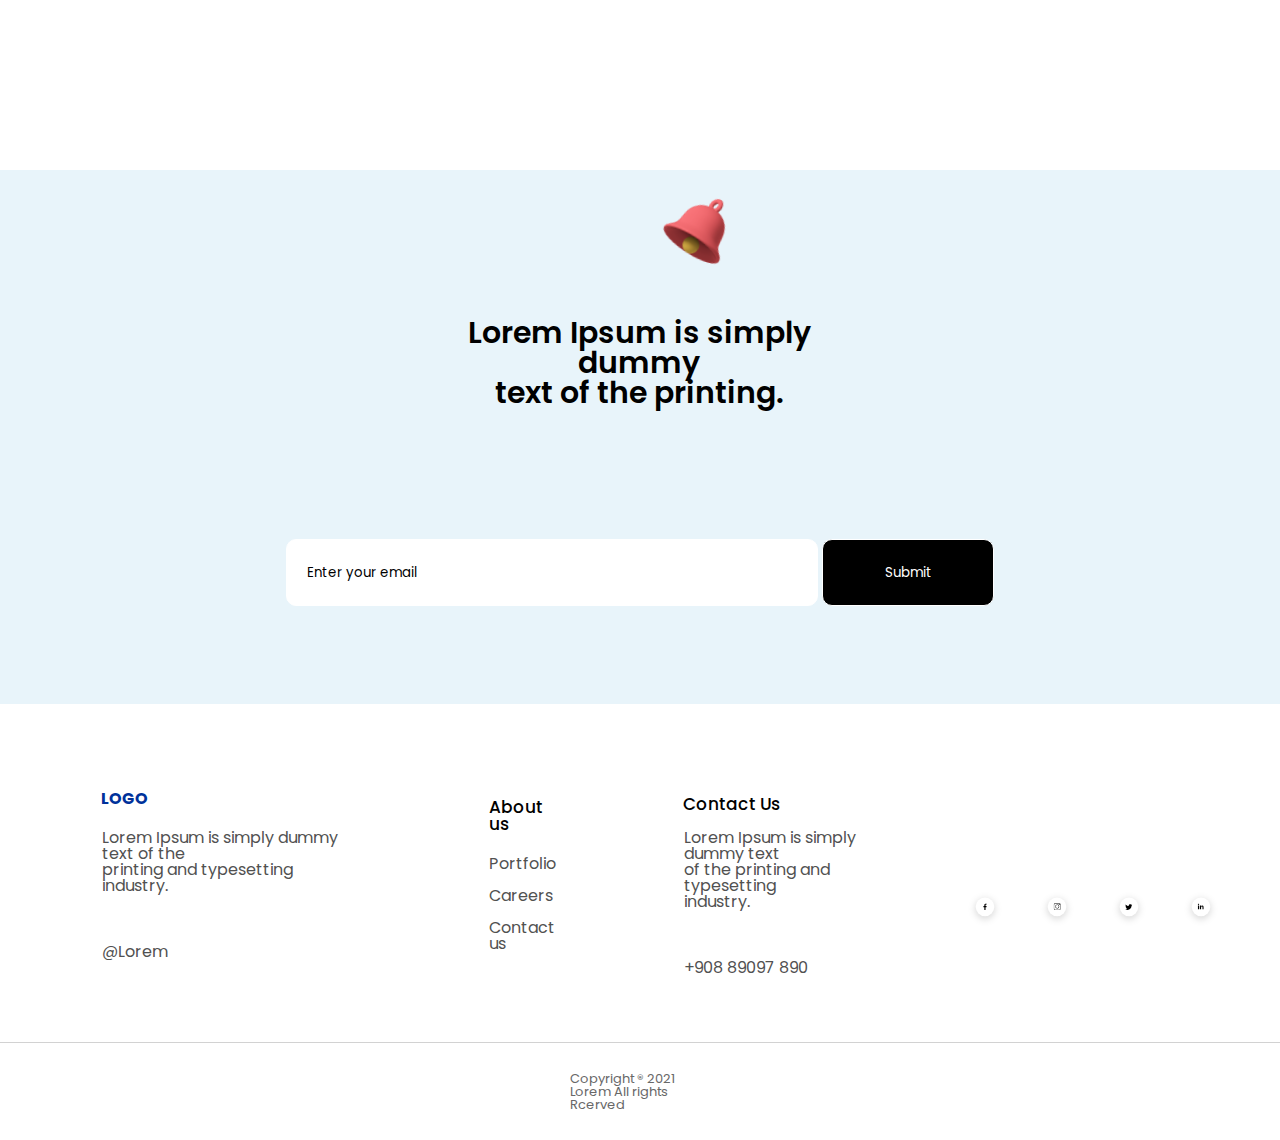
<file: services.html>
<!DOCTYPE html>
    <html lang="en">
    <head>
        <meta charset="UTF-8">
        <meta http-equiv="X-UA-Compatible" content="IE=edge">
        <meta name="viewport" content="width=device-width, initial-scale=1.0">
        <link rel="stylesheet" href="./generalcss/global.css">
        <link rel="stylesheet" href="./generalcss/sevices.css">
        
        <title>Ser_Figma</title>
    </head>
    <body>
        <header>
            <div class="logo">
                <h3>Travolic</h3>

                <nav>
                    <ul>
                        <li ><a target="_blank" href="./about.html">Home</a> </li>
                        <li ><a target="_blank"  href="./index.html"> About us </a></li>
                        <li style="color: #1090CB !important; "><a target="_blank"  href="./formContact_us.html"> Services </a></li>
                        <li><button><a target="_blank"  href="./services.html">Contact us</a></button></li>
                    </ul>
                </nav>
            </div>
            <hr>
        </header>
        

        <main>
            <section>
                <div class="main_page">
                    <img src="./generalimg/img/sesdiicon.svg" alt="sesdiicon">
                    <h1>Our <strong style="color: #1090CB; font-weight: 600;">Services</strong></h1>
                    <p>
                        Lorem Ipsum is simply dummy text of the printing <br>
                        and typesetting industry. Lorem Ipsum <br>
                        has been the industry's     
                    </p>
                </div>

            </section>
            <aside>
                <div style="background-color: rgb(207, 205, 205);" class="application_services">
                    <div class="first_second">
                        <div    class="image_ipsum">
                            <div class="webapplication">
                                <img src="./generalimg/img/vektor.svg" alt="webappltion">
                                
                            </div>
                            <h1>Mobile Applications <br> <br>
                                <p>
                                    The simplest but robust technology to <br>
                                    accompany with you
                                </p>
                            </h1>
                            
    
                            <div style="background-color: #F1E8FF;" class="webapplication">
                                <img src="./Ser_Figma/img/application.svg" alt="tg">
                                
                            </div>
                            <h1>Web Application <br> <br>
                                <p>
                                    The simplest but robust technology to <br>
                                    accompany with you
                                </p>
                            </h1>
                            
                        </div>   
                        <div class="image_ipsumAplicasion">
                            <div style="background-color: #E2F3FF;" class="webapplication">
                                <img src="./Ser_Figma/img/flying.svg" alt="flo">
                                
                            </div>
                            <h1>SEO <br> <br> 
                                <p>
                                    The simplest but robust technology to <br>
                                    accompany with you
                                </p>
                            </h1>
                           
    
                            <div style="background-color: #FFE7FB;" class="webapplication">
                                <img src="./Ser_Figma/img/hhddbch.svg" alt="cud">
                                
                            </div>
                            <h1>AR/VR Solutions <br> <br>
                                <p>
                                    The simplest but robust technology to <br>
                                    accompany with you
                                </p>
                            </h1>
                            
                        </div>
                    </div>
                </div>

                <div class="main_texting_lorem">
                    <div class="lorem_text_ipsum">
                        <h1>
                            <strong style="color: #1090CB;">Lorem Ipsum </strong>is 
                            simply dummy 
                            text of the printing.
                        </h1>
                        <p>
                            KODEX TECHNOLOGY (PVT) LTD is a team of experienced <br>
                            mobile and web applications and website builders <br>
                            measuring dozens of completed projects. We build and <br>
                            develop mobile applications for several top platforms, <br>
                            including Android  & IOS. <br> <br> <br>
                            KODEX TECHNOLOGY (PVT) LTD is a team of experienced <br>
                            mobile and web applications and website builders <br>
                            measuring dozens 
                        </p>
                        <button><p>Contact us</p></button>
                    </div>
                    <div class="table_ipsum_image">
                        <img src="./generalimg/img/table.svg" alt="table">
                    </div>
                    
                </div>


                <div class="mavi_main">
                    <div class="mavi_ul">
                        <ul>
                            <li><p>6</p><br><span>Happy Clients</span></li>
                            <li><p>11</p><br><span>Completed Projects</span></li>
                            <li><p>7M</p><br><span>Transsactions</span></li>
                            <li><p>6000+</p><br><span>Customers</span></li>
                        </ul>
                    </div>
                </div> 
            </aside>

            <div class="footer_ust_page">
                <h1>Our latest Projects</h1>
                <div class="fup">
                    <div class="fup_one">
                        <ul>
                            <li><img src="./generalimg/img/group_work.svg" alt="work">
                                    <p>
                                        Lorem Ipsum is simply <br>
                                        dummy text of the printing.
                                    </p><br><br>
                                    <span>
                                        Lorem Ipsum is simply dummy text of <br>
                                        the printing and 
                                        typesetting industry. 
                                    </span>
                            </li>
                            
                        </ul>
                    </div>
                    <div class="fup_two">
                        <ul>
                            <li><img src="./generalimg/img/comp_group.svg" alt="workteam">
                                <p>
                                    Lorem Ipsum is simply <br>
                                   dummy text of the printing.
                                </p><br><br>
                                    <span>
                                        Lorem Ipsum is simply dummy text of <br>
                                        the printing and typesetting industry. <br> 
                                        Lorem Ipsu
                                         
                                    </span>
                           </li>
                        </ul>
                    </div>
                    <div class="fup_three">
                        <ul>
                            <li><img src="./generalimg/img/comp_team.svg" alt="workteam">
                                <p>
                                    Lorem Ipsum is simply <br>
                                   dummy text of the printing.
                                </p><br><br>
                                   <span>
                                        Lorem Ipsum is simply dummy text of <br>
                                        the printing and typesetting industry. <br>
                                        Lorem 
                                   </span>
                           </li>
                        </ul>
                    </div>
                </div>
            </div>

            <div class="text_submit">
                <img src="./generalimg/img/zilpage.svg" alt="zil">
                <h1>
                    Lorem Ipsum is simply dummy <br>
                    text of the printing.
                </h1>
                <form action="/action_page.php">
                    <input type="text" id="fname" name="fname" value="Enter your email">        
                    <input id="submitclass" type="submit" value="Submit">
                </form> 
            </div>

        </main>

        <footer >
            <div class="footer_one">
                <div class="project">
                    <h1>LOGO</h1>
                    <ul>
                        <li>
                            <p>
                                Lorem Ipsum is simply dummy text of the <br>
                                printing and typesetting industry. 
                            </p>
                        </li>
                        <li><p>@Lorem</p></li>
                    </ul>
                </div>
    
                <div class="About_us_prj">
                    <h1>About us</h1>
                    <ul>
                        <li><p>Portfolio</p> </li>
                        <li><p>Careers</p></li>
                        <li><p>Contact us</p></li>
                    </ul>
                </div>
                <div class="Contact_us_prj">
                    <h1>Contact Us</h1>
                    <ul>
                        <li>
                            <p>
                                Lorem Ipsum is simply dummy text  <br> of the 
                                printing and typesetting <br> industry. 
                            </p>
                        </li>
                        <li><p>+908 89097 890</p></li>
                    </ul>
                </div>
                <div class="Icon_us_prj">
                    <div>
                        <ul> 
                            <li><img src="./generalimg/img/facebook.svg" alt="face"></li>  
                            <li><img src="./generalimg/img/instagram.svg" alt="instagram"></li>
                            <li><img src="./generalimg/img/twitter.svg" alt="twitter"></li>
                            <li><img src="./generalimg/img/linkedin.svg" alt="linkedin"></li>
                        </ul>
                    </div>
                </div>
            </div>
    
            <div class="copyright">
                <h1>Copyright ® 2021 Lorem All rights Rcerved</h1>
            </div>
        </footer>


    </body>
</file>
<file: generalcss/about.css>
*{
    font-family: 'Poppins', sans-serif;
}



.section_div{
    width: 100%;
    display: flex;
    flex-direction: row;
    justify-content: space-evenly;
}
.projection_picture{
    position: relative;
}
.projection_picture .greencorner{
    position: absolute;
    top: 73px !important;
    right: -103px !important;
}
.lesson_picture ul li{
   display: inline-block;
}

.lesson_picture ul {
    margin-left: 89px;
    margin-top: 156px;
}

.lesson_picture .small_ing {
    width: 247px;
    height: 259px;
    margin-right: 50px;
}
.lesson_picture .big {
    width: 288px;
    height: 346px;
    
}

.projection_picture ul{
    margin-top: 169px;
}
.projection_picture ul li p{
    font-size: 25px;
    font-weight: 400;
    color: #1090CB;
}
.projection_picture ul li h1{
    margin-bottom: 37px;
    font-size: 40px;
    font-weight: 600;

}
.projection_picture ul li span{
    font-size: 18px;
    font-weight: 400;
    color: #868686;
}
.projection_picture ul li{
    padding: 19px;
}

.main_gr{
    width: 100%;
    display:flex;
    flex-direction: row;
    justify-content: center;
    position: relative;
}
.main_gr .bluecrn{
    position: absolute;
    top: 74px;
    left: -226px;
}
.main_gr img{
    width: 521px;
    height: 346px;
    padding: 51px;
}

.write_version{
    width: 100%;
    display: flex;
    flex-direction: column;
    align-items:flex-start;
    margin-left: 123px;
    margin-bottom: 187px;
}
.write_version h1{
    font-size: 45px;
    font-weight: 600;
    color: #1090CB;
    margin-bottom: 48px;
}
.write_version p{
    font-size: 20px;
    font-weight: 400;
    color: #585858;
    
}

.application{
    width: 100%;
    margin-left: 123px;
    margin-bottom: 197px;
    display: flex;
    flex-direction: row;
    justify-content: space-around;
}
.text_ipsum{
    width: 50%;
}
.text_ipsum h1{
    font-size: 30px;
    font-weight: 600;
    color: #000000;
    margin-bottom: 31px;
}
.text_ipsum p{
    font-size: 20px;
    font-weight: 400;
    color: #585858;
    margin-bottom: 62px;
}
.text_ipsum button{
    width: 193px;
    height: 51px;
    padding: 11px 38px;
    border: 1px solid #1090CB;
    border-radius: 10px;
    
}
.text_ipsum button p{
    font-size: 16px;
    font-weight: 400;
    color: #1090CB;    
    
}
.first_second{
    display: flex;
    flex-direction: column;
    justify-content: space-evenly;
    margin-right: 78px;
    
    
}
.image_ipsum{
    width: 80%;
    margin-left: 54px;
    display: flex;
    flex-direction: row;
    align-items: center;
    
}

.webapplication{
    width: 90px;
    height: 91px;
    background-color: #FFF2F2;
    display: flex;
    justify-content: center;
    align-items: center;
}
.webapplication img{
    width: 41px;
    height: 41px;
    
}
.image_ipsum h1{
   font-size: 25px;
   font-weight: 500;
   color: #2E0D64;
   margin-left: 29px;
}

.image_ipsumAplicasion{
    width: 80%;
    margin-left: 54px;
    display: flex;
    flex-direction: row;
    align-items: center;
    
}
.webapplication{
    width: 90px;
    height: 91px;
    background-color: #FFF2F2;
    display: flex;
    justify-content: center;
    align-items: center;
    border-radius: 20px;
}
.webapplication img{
    width: 41px;
    height: 41px;
    
}
.text_submit{     
    width: 100%;
    height: 534px;
    background-color: #E8F4FA;
    text-align: center;
    margin-bottom: 87px;
    position: relative;
}

.text_submit .stra_img{
    position: absolute;
    top: -61px !important;
    left: 166px !important;
}
.text_submit .purpleimg{
    position: absolute;
    top: 87px !important;
    left: 917px !important;
}
.text_submit h1{
    font-size: 30px;
    font-family: 'Poppins', sans-serif;
    font-weight: 600;
    padding: 148px 463px 295px 461px;
}
#fname{
    width: 532px;
    height: 67px;
}
#submitclass{
    width: 172px;
    height: 67px;
    color: white;
    background-color: #000000;
}

.text_submit form input{
    padding: 20px;
    position: relative;
    top: -164px;
    border-radius: 10px;
    border:1px solid white;
    margin-bottom: 20px;
}
</file>
<file: generalcss/form.css>
.main_sections{
    width: 100%;
    display: flex;
    flex-direction: row;
    justify-content: space-evenly;
    margin-top: 89px;
    margin-bottom: 60px;
    position: relative;
}
.main_sections #icon_image{
    position: absolute;
    width: 56px;
    height: 56px;
    top: 158px;
    left: 124px;
}
.text_h1_tags h1{
    font-size: 45px;
    font-weight: 600;
    color: #000000;
    margin-top: 224px;
    margin-bottom: 15px;
}
.border_left_right{
    border-left: 1px solid #C2C2C2;
    border-right: 1px solid #C2C2C2;
}
.icons{
    margin-bottom: 75px;
}
.text_h1_tags p{
    font-size: 20px;
    font-weight: 400;
    color: #777777;
}
.image_h2_tags{
    position: relative;
}

.image_h2_tags .redline{
    position: absolute;
    top: 315px;
    right: 255px;
}
.redline{
    width: 48px;
    height: 48px;
}
.image_h2_tags .map{
    width: 608px;
    height: 391px;
}

.Follow_us{
    width: 100%;
    display: flex;
    flex-direction: row;
    justify-content: space-around;
    margin-left: 29px;
    margin-top: 86px;
}

.Follow_us ul li{
    display: inline-block;
    padding: 10px;
    
}

.follow_us_one{
    border-left: 1px solid #C2C2C2;
    border-right: 1px solid #C2C2C2;
    padding: 0px 109px 0px 105px;
}

.aside_lst{
    width: 100%;
    height: 858px;
    background-color: #E8F4FA;
    margin-top: 86px;
}

.frm_aside{
    width: 112%;
    padding: 54px 651px 0px 654px;
}

.frm_aside h1{
    font-size: 30px;
    font-weight: 400;

    color: #000000;
}
.frm_aside p{
    margin-top: 29px;
    margin-bottom: 79px;
    font-size: 13px;
    font-weight: 500;
    color: #777777;
}
.frm_aside form input{
    width: 322px;
    height: 56px;
}
.telephn p{
    margin-left: 29px;
}
.telephn ul {
    margin-left: 54px;
}
</file>
<file: generalcss/sevices.css>
*{
    margin: 0px;
    padding: 0px;
}
.main_page{
    width: 100%;
    height: 743px;
    background-color: #1090CB1A;
    text-align: center;
    position: relative;
    margin-bottom: 287px;
}
.main_page h1{
    font-size: 40px;
    font-weight: 500;
    color: #000000;
    padding-bottom: 18px;
}
.main_page p{
    font-size: 18px;
    font-weight: 400;
    color: #696969;
    margin-bottom: 71px;
}
.main_page img{
    margin-top: 78px;
    margin-bottom: 22px;
}

.application_services{
    width: 991px;
    height: 441px;
    margin-top: -480px;
    margin-left: 262px;
    background-color: #FFFFFF;
    display: flex;
    border-radius: 10px;
    margin-bottom: 109px;
}
.first_second{
    display: flex;
    flex-direction: column;
    justify-content: space-evenly;
    margin-right: 78px;
    
    
}
.first_second p{
    font-size: 16px;
    font-weight: 400;
    color: #797979;
}
.image_ipsum{
    width: 100%;
    margin-left: 54px;
    display: flex;
    flex-direction: row;
    align-items: center;
    
}

.webapplication{
    width: 90px;
    height: 91px;
    background-color: #FFF2F2;
    display: flex;
    justify-content: center;
    align-items: center;
    border-radius: 20px;
}
.webapplication img{
    width: 41px;
    height: 41px;
    
}
.image_ipsum h1{
   font-size: 25px;
   font-weight: 500;
   color: #2E0D64;
   margin-left: 29px;
}

.image_ipsumAplicasion{
    width: 100%;
    margin-left: 54px;
    display: flex;
    flex-direction: row;
    align-items: center;
    
}
.webapplication{
    width: 90px;
    height: 91px;
    background-color: #FFF2F2;
    display: flex;
    justify-content: center;
    align-items: center;
}
.webapplication img{
    width: 41px;
    height: 41px;
    
}
.main_texting_lorem{
    width: 100%;
    display: flex;
    flex-direction: row;
    justify-content: space-between;
}
.text_submit{
    position: relative;
}
.text_submit img{
    position: absolute;
    top: -60 !important;
    right: 45;
    width: 113px;
    height: 113px;
}
.lorem_text_ipsum {
    width: 30%;
    margin-left: 119px;
}
.lorem_text_ipsum h1{
    font-size: 30px;
    font-weight: 600;
    color: #252525;
    margin-bottom: 56px;
}

.lorem_text_ipsum p{
    font-size: 16px;
    font-weight: 400;
    color: #545454;
    margin-bottom: 53px;
}
.table_ipsum_image{
    width: 70%;
    display: inline-block;
}
.table_ipsum_image img{
    width: 905px;
    height: 509px;
    margin-top: -73px;
}

.lorem_text_ipsum button{
    width: 193px;
    height: 51px;
    padding: 11px 38px;
    border: 1px solid #1090CB;
    border-radius: 10px;
    margin-bottom: 158px;
}

.lorem_text_ipsum button p{
    font-size: 16px;
    font-weight: 400;
    color: #1090CB; 
}

.mavi_main{
    width: 100%;
    height: 388px;
    background-color: #1090CB;
}
.mavi_ul ul li{
    display: inline-block;
    padding-left: 150px;
    margin-top: 171px;
}
.mavi_ul ul li p{
    font-size: 65px;
    font-weight: 600;
    color: #FFFFFF;
}
.mavi_ul ul li span{
    font-size: 16px;
    font-weight: 400;
    color: #FFFFFF;
}
.footer_ust_page{
    width: 100%;
    height: 961px;
    margin-left: 119px;
    margin-bottom: -15px;
}
.fup ul {
   display: inline-block;
}
.footer_ust_page h1{
    font-size: 36px;
    font-weight: 500;
    margin-top: 140px;  
    margin-bottom: 63px;
}

.fup{
    width: 100%;
    display: flex;
    flex-direction: row;
    justify-content: center;
}
.fup ul li  p {
    font-size: 23px;
    font-weight: 600;
    margin-bottom: 5px;
}
.fup ul li  span {
    font-size: 16px;
    font-weight: 400;
    color: #424242;
}
.fup img{
    margin-bottom: 40px;
    width: 333px;
    height: 306px;
}

.fup_one  {
    width: 33.3%;

}
.fup_one ul li img {
    width: 333px;
    height: 306px;
    border-radius: 45px;
    
}
.fup_two{
    width: 33.3%;
    margin-left: 84px;
}
.fup_three{
    width: 33.3%;
    margin-right: 153px;
}
</file>
<file: generalcss/global.css>
@import url(../generalcss/reset.css);
@import url(../generalcss/figma.css);
@import url(../generalcss/about.css);
@import url(../generalcss/sevices.css);
</file>
